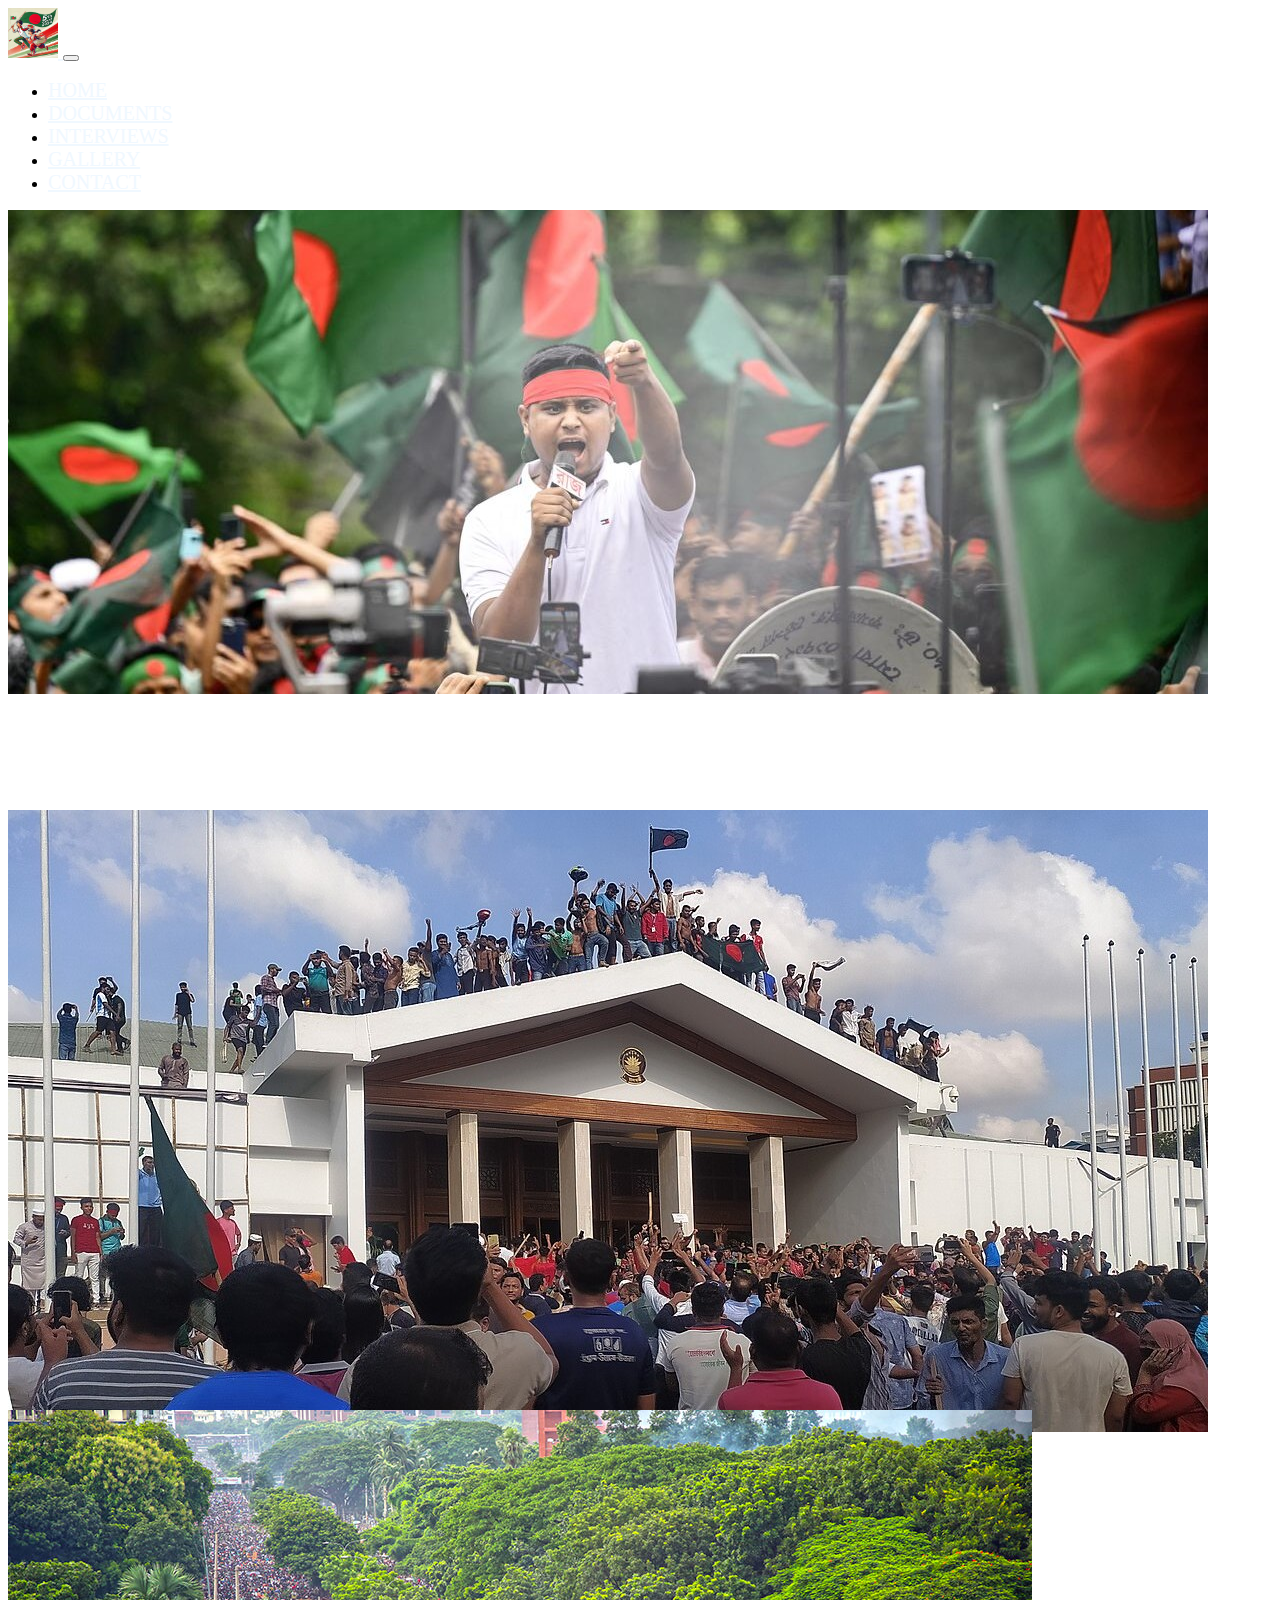
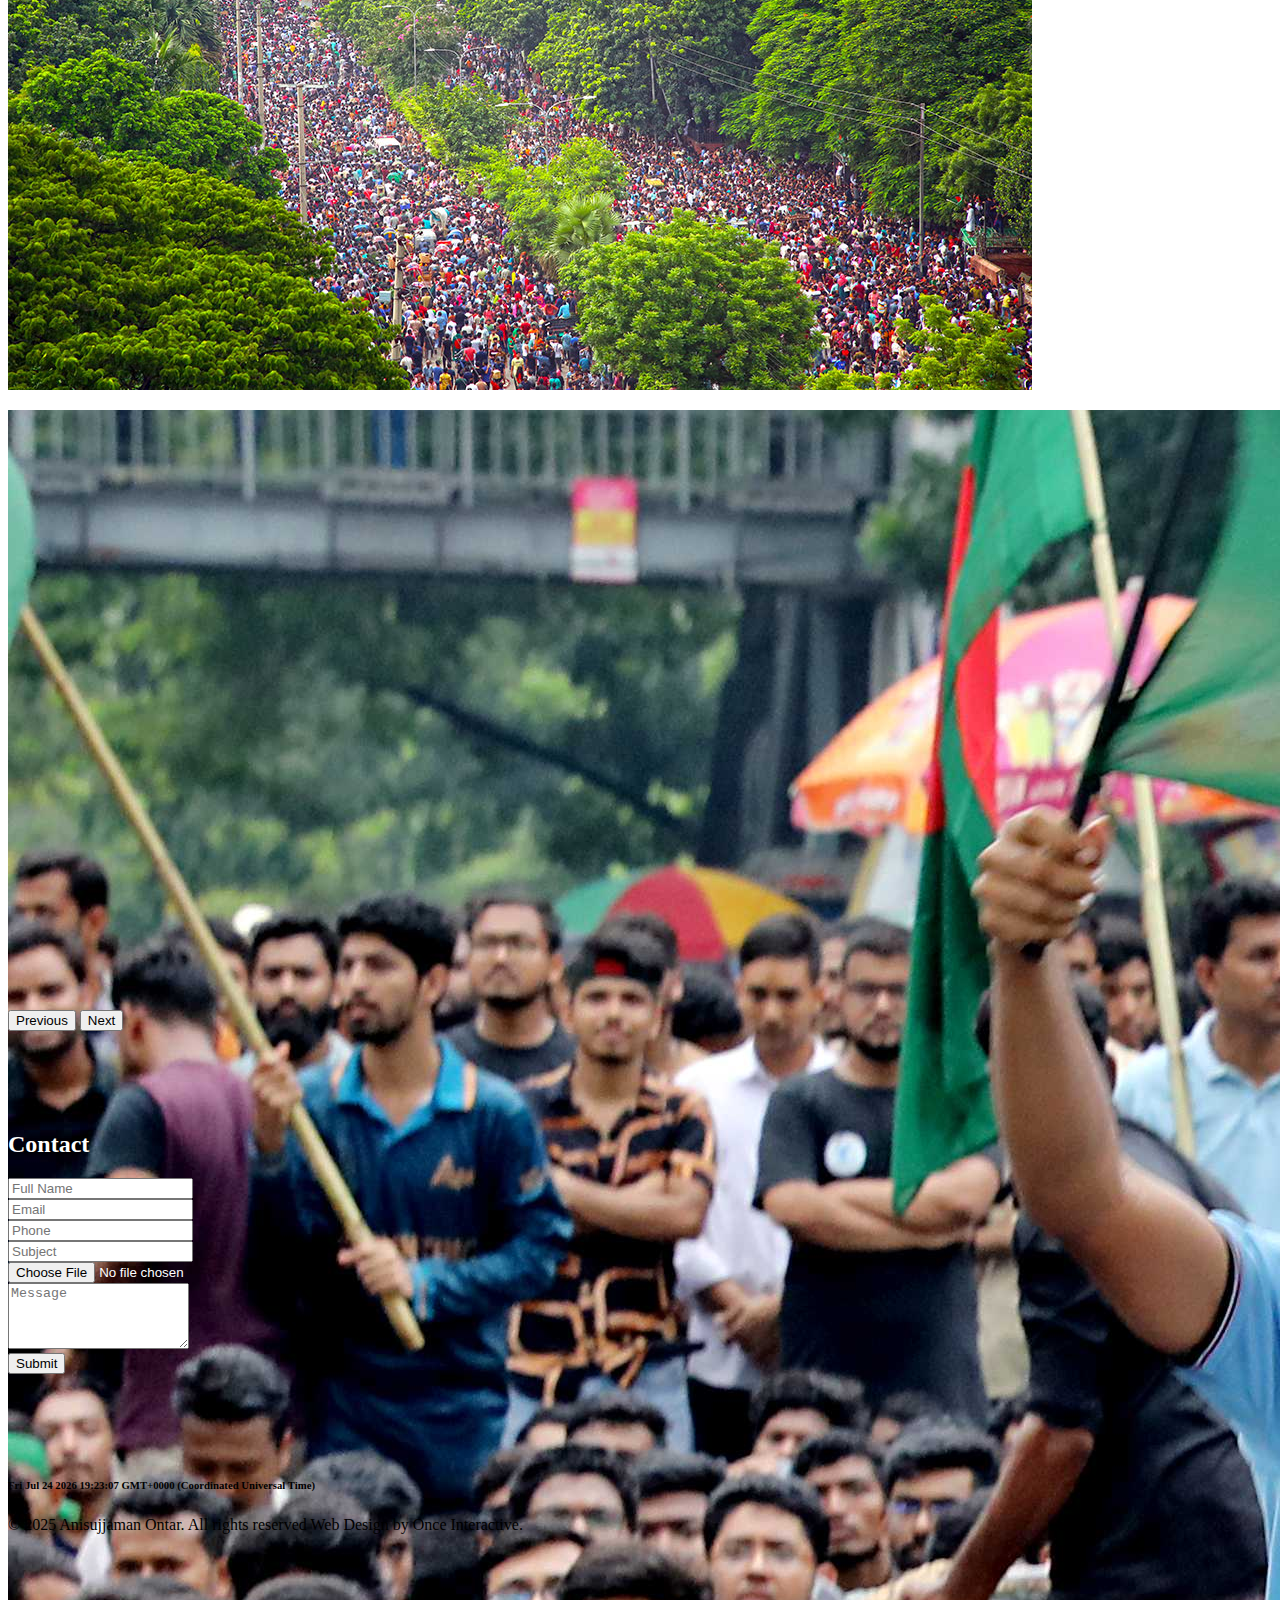
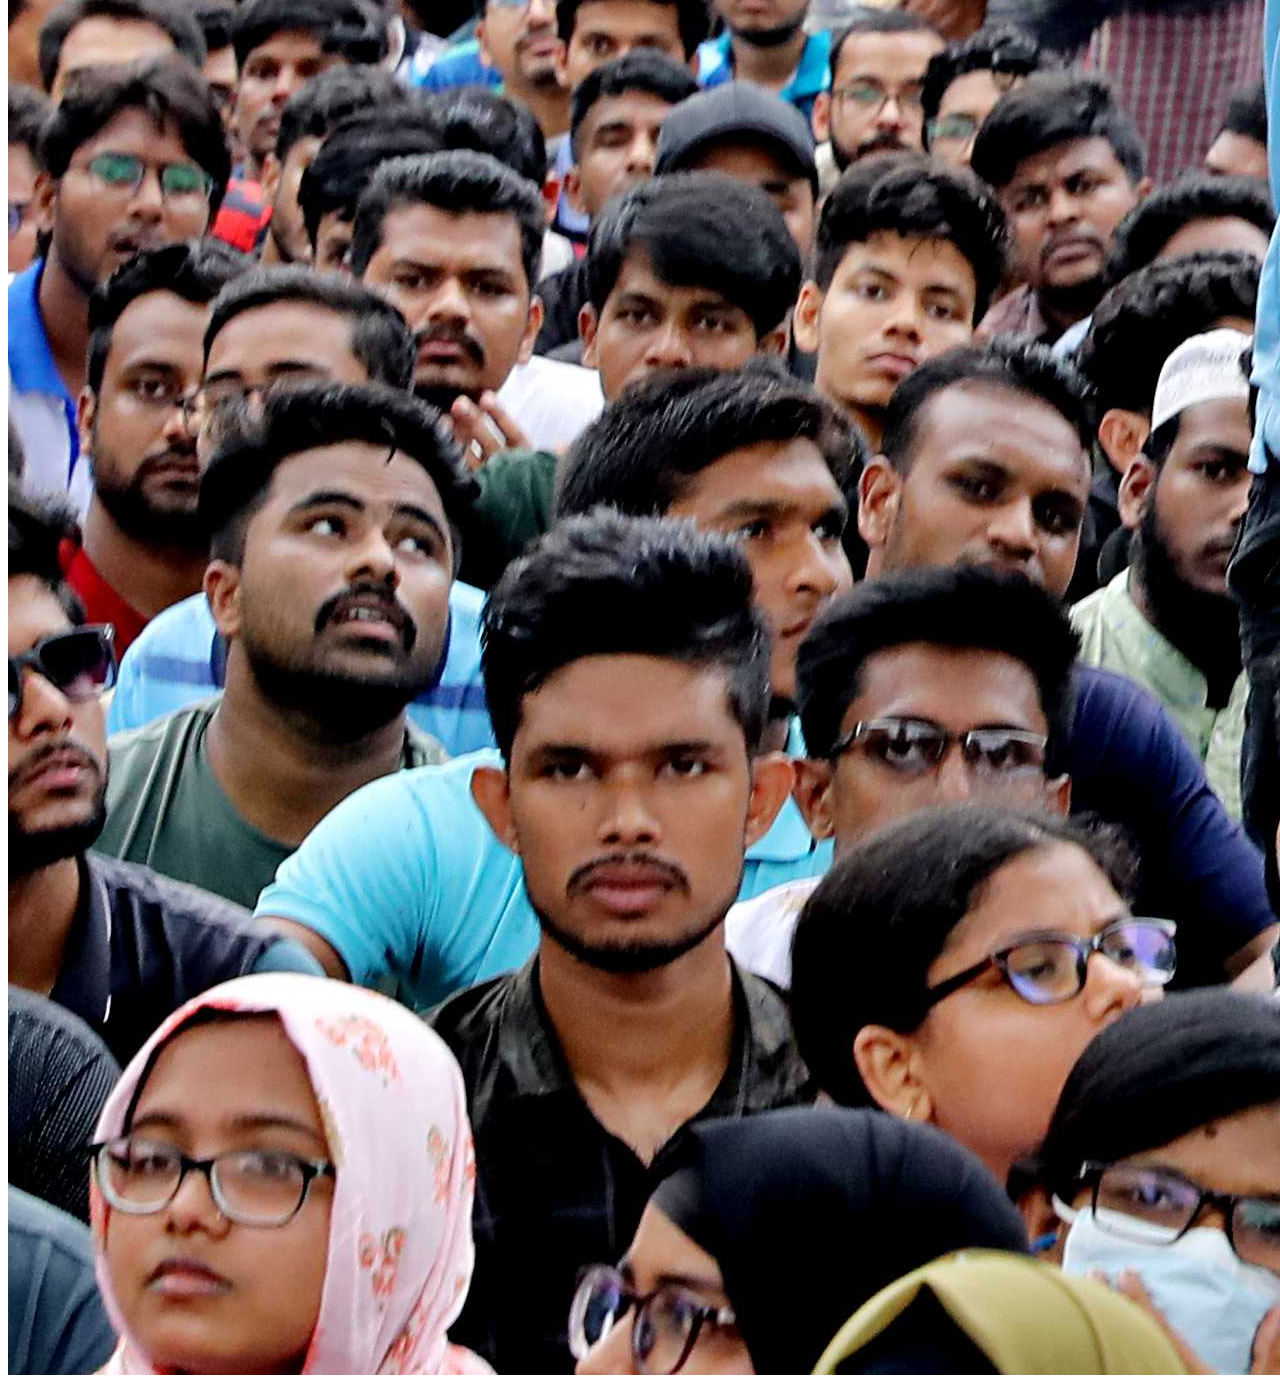
<file: Contact.html>
<!DOCTYPE html>
<html lang="en">
<head>
    <meta charset="UTF-8">
    <meta name="viewport" content="width=device-width, initial-scale=1.0">
    <title>Contact</title>
    <link rel="stylesheet" href="https://cdnjs.cloudflare.com/ajax/libs/bootstrap/5.3.8/css/bootstrap.min.css" integrity="sha512-2bBQCjcnw658Lho4nlXJcc6WkV/UxpE/sAokbXPxQNGqmNdQrWqtw26Ns9kFF/yG792pKR1Sx8/Y1Lf1XN4GKA==" crossorigin="anonymous" referrerpolicy="no-referrer" />
    <link rel="stylesheet" href="style.css">
</head>
<body>
  <div class="header">
    <nav class="navbar navbar-expand-lg bg-success">
  <div class="container">
    <a class="navbar-brand" href="#">
      <img src="images/logo.avif" alt="">
    </a>
    <button class="navbar-toggler" type="button" data-bs-toggle="collapse" data-bs-target="#navbarNav" aria-controls="navbarNav" aria-expanded="false" aria-label="Toggle navigation">
      <span class="navbar-toggler-icon"></span>
    </button>
    <div class="collapse navbar-collapse" id="navbarNav">
      <ul class="navbar-nav ms-auto">
        <li class="nav-item">
          <a class="nav-link"  href="index.html">Home</a>
        </li>
        <li class="nav-item">
          <a class="nav-link" href="Documents.html">Documents</a>
        </li>
        <li class="nav-item">
          <a class="nav-link" href="Interviews.html">Interviews</a>
        </li>
        <li class="nav-item">
          <a class="nav-link" href="Gallery.html">Gallery</a>
        </li>
        <li class="nav-item">
          <a class="nav-link" href="Contact.html">Contact</a>
        </li>
      </ul>
    </div>
  </div>
</nav>
  </div>
    

  <section class="hero pb-3">
    <div id="carouselExampleControlsNoTouching" class="carousel slide" data-bs-touch="false">
        <div class="carousel-inner">
            <div class="carousel-item active">
                <img src="images/quot.jpg" class="d-block w-100" alt="...">
            </div>
            <div class="carousel-item">
                <img src="images/j.jpg" class="d-block w-100" alt="...">
            </div>
            <div class="carousel-item">
                <img src="images/1111111.jpg" class="d-block w-100"alt="...">
            </div>
            <div class="carousel-item">
                <img src="images/2222.jpg" class="d-block w-100" alt="...">
            </div>
        </div>
        <button class="carousel-control-prev" type="button" data-bs-target="#carouselExampleControlsNoTouching" data-bs-slide="prev">
            <span class="carousel-control-prev-icon" aria-hidden="true"></span>
            <span class="visually-hidden">Previous</span>
        </button>
    <button class="carousel-control-next" type="button" data-bs-target="#carouselExampleControlsNoTouching" data-bs-slide="next">
            <span class="carousel-control-next-icon" aria-hidden="true"></span>
                <span class="visually-hidden">Next</span>
    </button>
    </div>
    </section>

  <!-- reCAPTCHA -->
  <script src="https://www.google.com/recaptcha/api.js" async defer></script>

  
<section class="contact-section">
  <div class="container">
    <h2 class="text-center mb-4">Contact</h2>

    <form name="contact"
          id="contactForm"
          method="POST"
          action="/thank-you"
          data-netlify="true"
          data-netlify-honeypot="bot-field"
          enctype="multipart/form-data"
          class="row g-3">

      <input type="hidden" name="form-name" value="contact">

      <p style="display:none;">
        <label>Don’t fill this out:
          <input name="bot-field">
        </label>
      </p>

      <div class="col-md-6">
        <input type="text" class="form-control" name="fullName" placeholder="Full Name" required>
      </div>

      <div class="col-md-6">
        <input type="email" class="form-control" name="email" placeholder="Email" required>
      </div>

      <div class="col-md-6">
        <input type="tel" class="form-control" name="phone" placeholder="Phone" required>
      </div>

      <div class="col-md-6">
        <input type="text" class="form-control" name="subject" placeholder="Subject">
      </div>

      <div class="col-12">
        <input type="file" class="form-control" name="attachment" id="attachment">
      </div>

      <div class="col-12">
        <textarea class="form-control" name="message" rows="4" placeholder="Message"></textarea>
      </div>

      <div class="col-12">
        <div class="g-recaptcha"
          data-sitekey="6LcGkmosAAAAADgqsK6cKqpwLB9anyCAv5giolyX"></div>
      </div>

      <div class="col-12 text-center">
        <button type="submit" class="btn btn-success">
          Submit
        </button>
      </div>

    </form>
  </div>
</section>


<!-- Success Modal -->
<div id="successModal" class="custom-modal">
  <div class="custom-modal-content">
    <div class="check-icon">✔</div>
    <h4>Thank you so much!</h4>
    <p>We will contact you very soon.</p>
  </div>
</div>


<script>
document.getElementById("contactForm").addEventListener("submit", function(e){

  const form = this;
  const fileInput = document.getElementById("attachment");

  if(fileInput.files.length > 0){
    if(fileInput.files[0].size > 1024 * 1024){
      alert("File must be less than 1MB!");
      e.preventDefault();
      return;
    }
  }

  // Show modal before redirect
  document.getElementById("successModal").style.display = "flex";

  });
  </script>


    <footer class="bg-dark text-white py-2 mt-5">
        <div class="container text-center">
          <h6 id="time" class="pt-1"></h6>
            <p class="mb-0">&copy; 2025 Anisujjaman Ontar. All rights reserved Web Design by Once Interactive.</p>
        </div>
    </footer>


    <!-- <script>
      const form = document.getElementById("contactForm");

      form.addEventListener("submit", function (event) {
        const name_variable = document.getElementById("name").value.trim();
        const email_variable = document.getElementById("email").value.trim();
        const tel_variable = document.getElementById("tel").value.trim();
        const subject_variable = document.getElementById("subject").value.trim();
        const message_variable = document.getElementById("message").value.trim();
        const attachment_variable = document.getElementById("attachment").value.trim();

        if (name_variable === "" || email_variable === "" || tel_variable === "" subject_variable === "" || message_variable === "" || attachment_variable === "" ||) {
          alert("Please fill in all fields.");
          event.preventDefault(); // stop submit
        } else {
          alert("✅ Thank you! Your inquiry has been submitted successfully. We’ll contact you soon!");
        }
      });
    </script> -->

    <script>
        function updateTime () {
            const td = new Date ();
            document.getElementById ("time") .innerHTML = td;
        }
        updateTime();
        setInterval(updateTime, 1000);
    </script>
    <script src="https://cdnjs.cloudflare.com/ajax/libs/bootstrap/5.3.8/js/bootstrap.bundle.min.js" integrity="sha512-HvOjJrdwNpDbkGJIG2ZNqDlVqMo77qbs4Me4cah0HoDrfhrbA+8SBlZn1KrvAQw7cILLPFJvdwIgphzQmMm+Pw==" crossorigin="anonymous" referrerpolicy="no-referrer">
    </script>
</body>
</html>
</file>
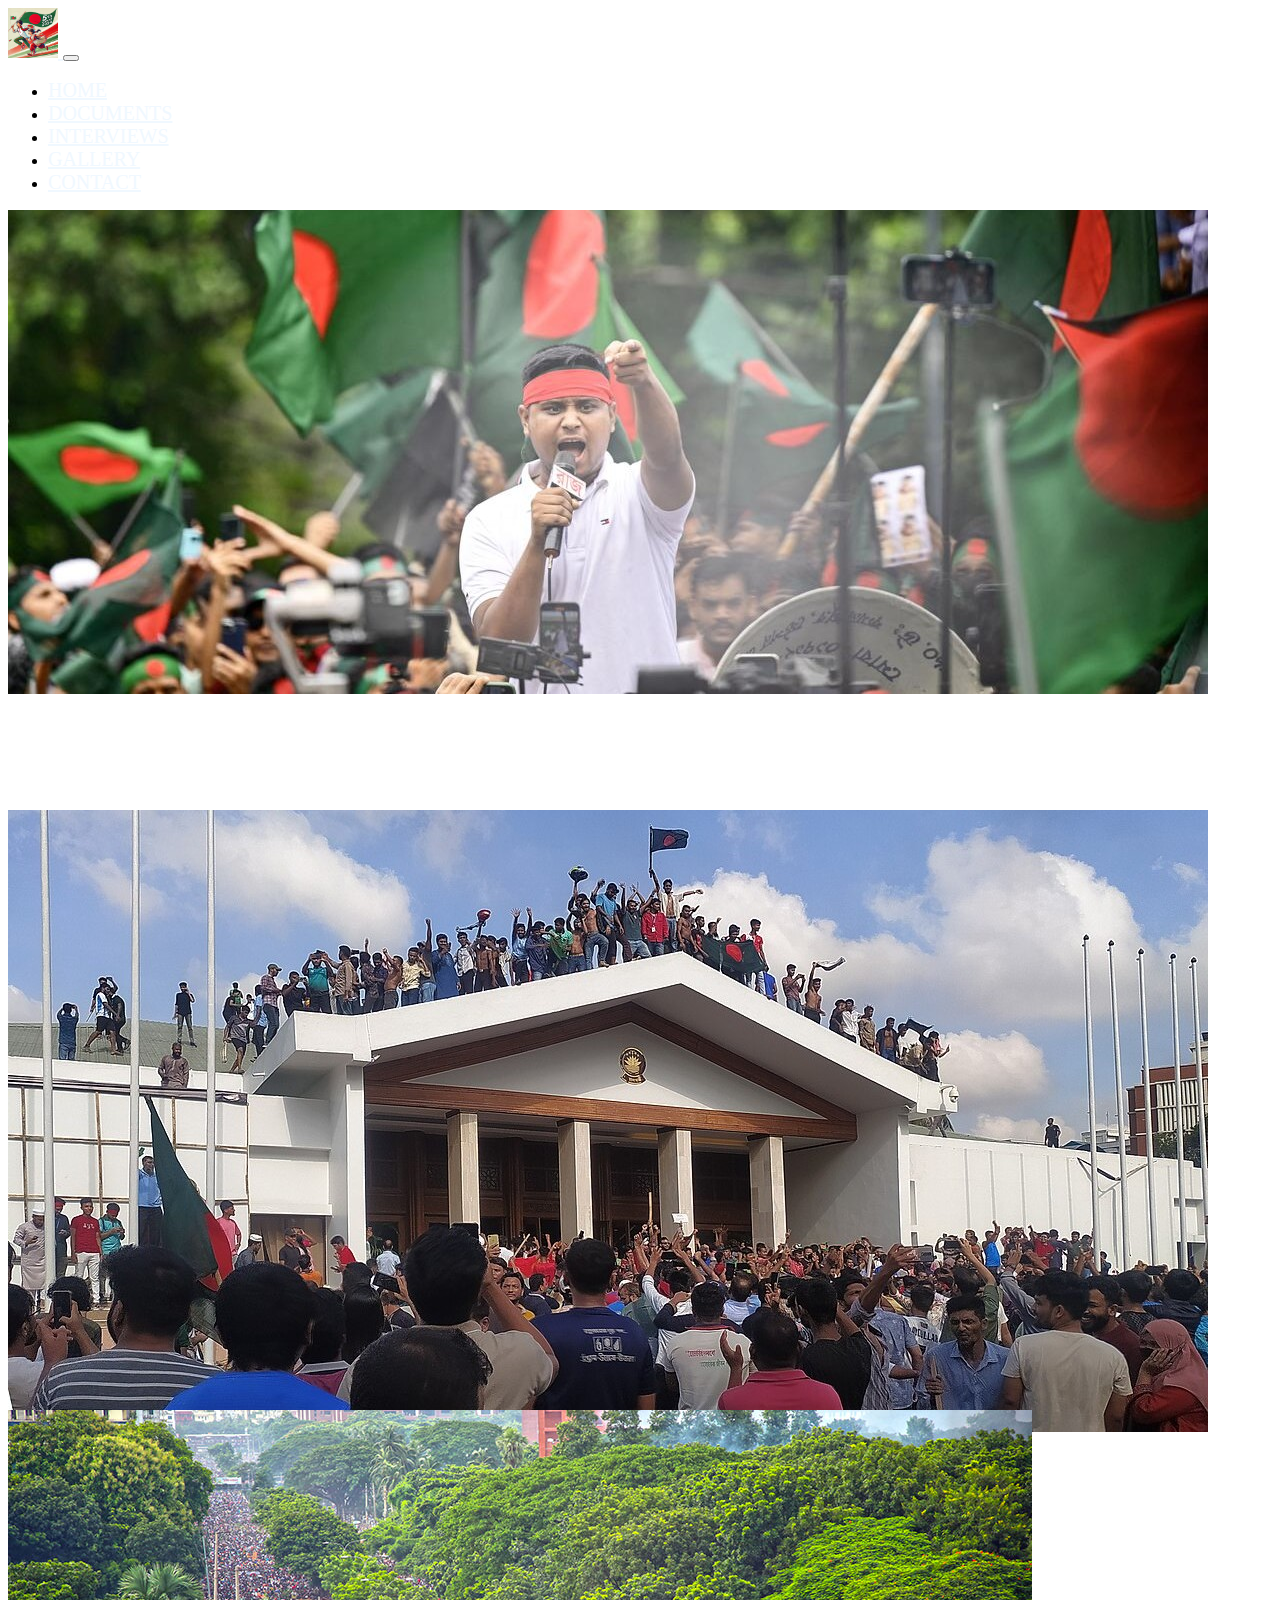
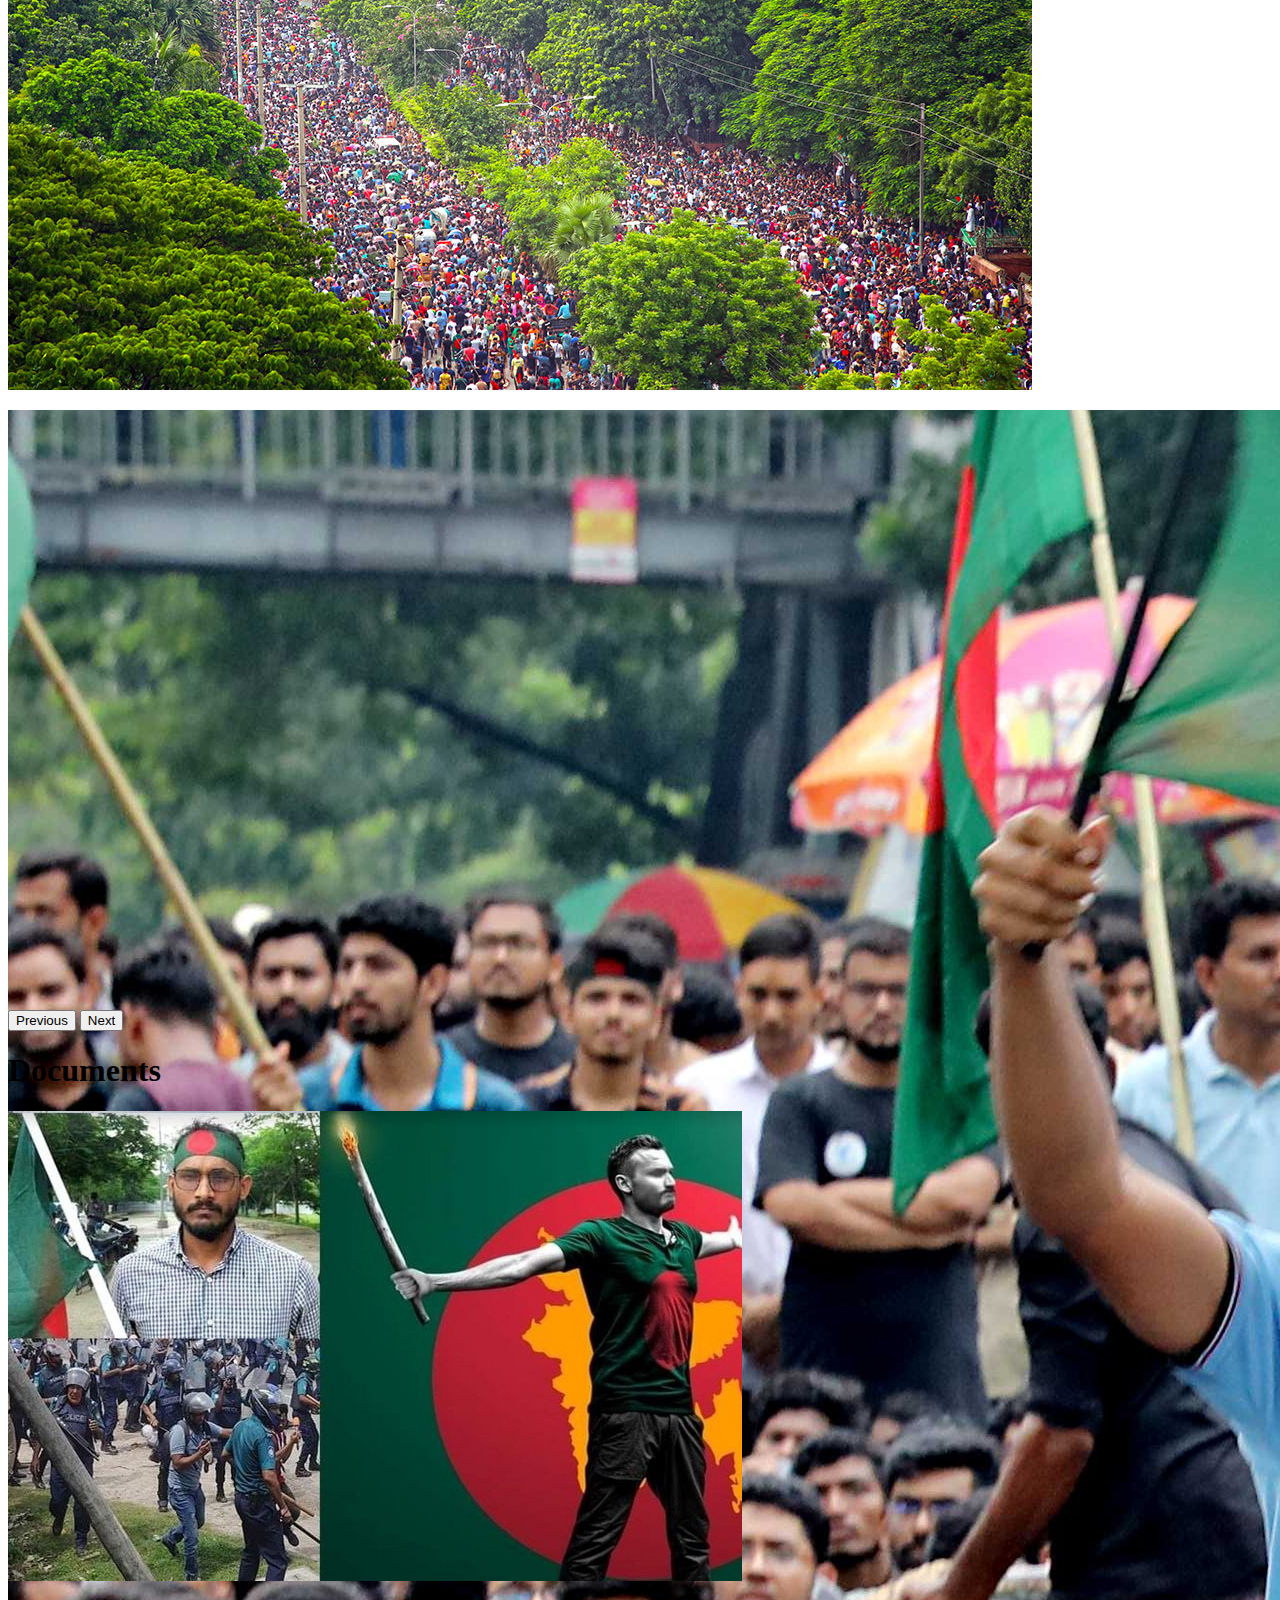
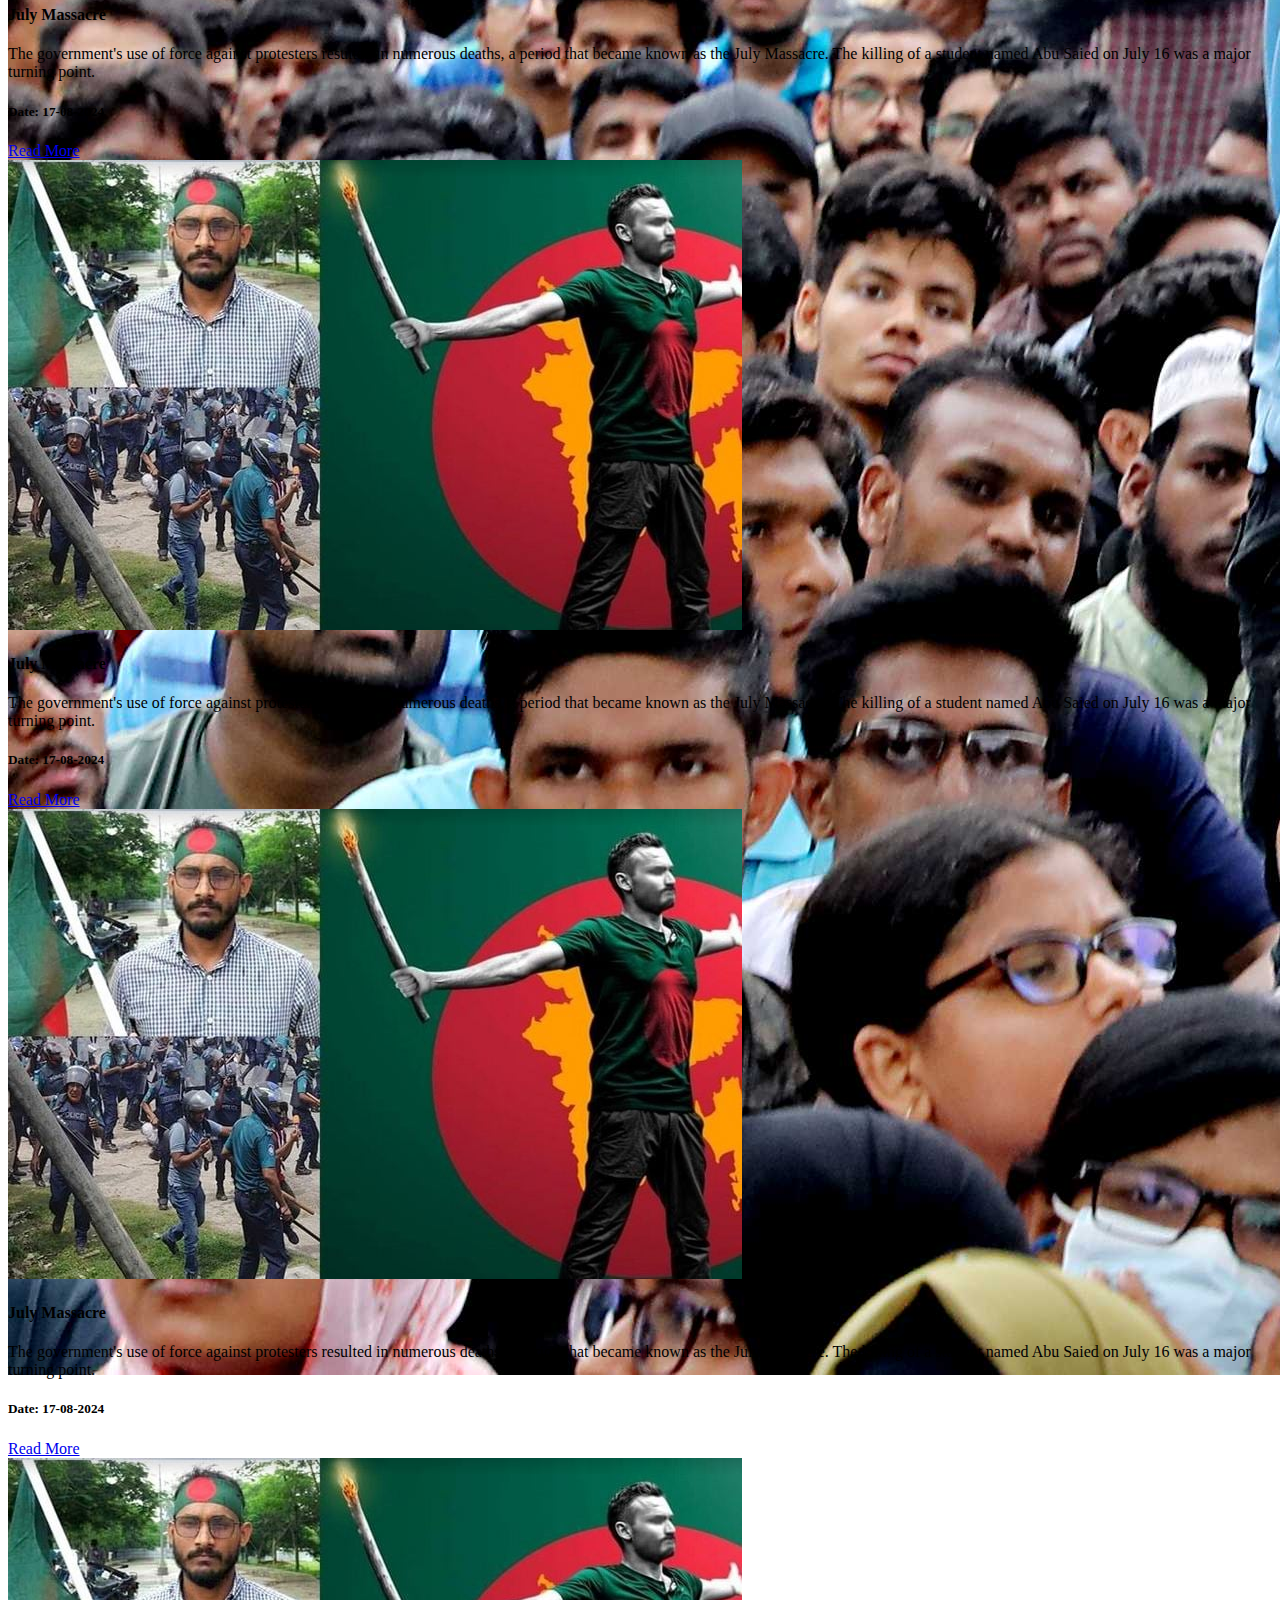
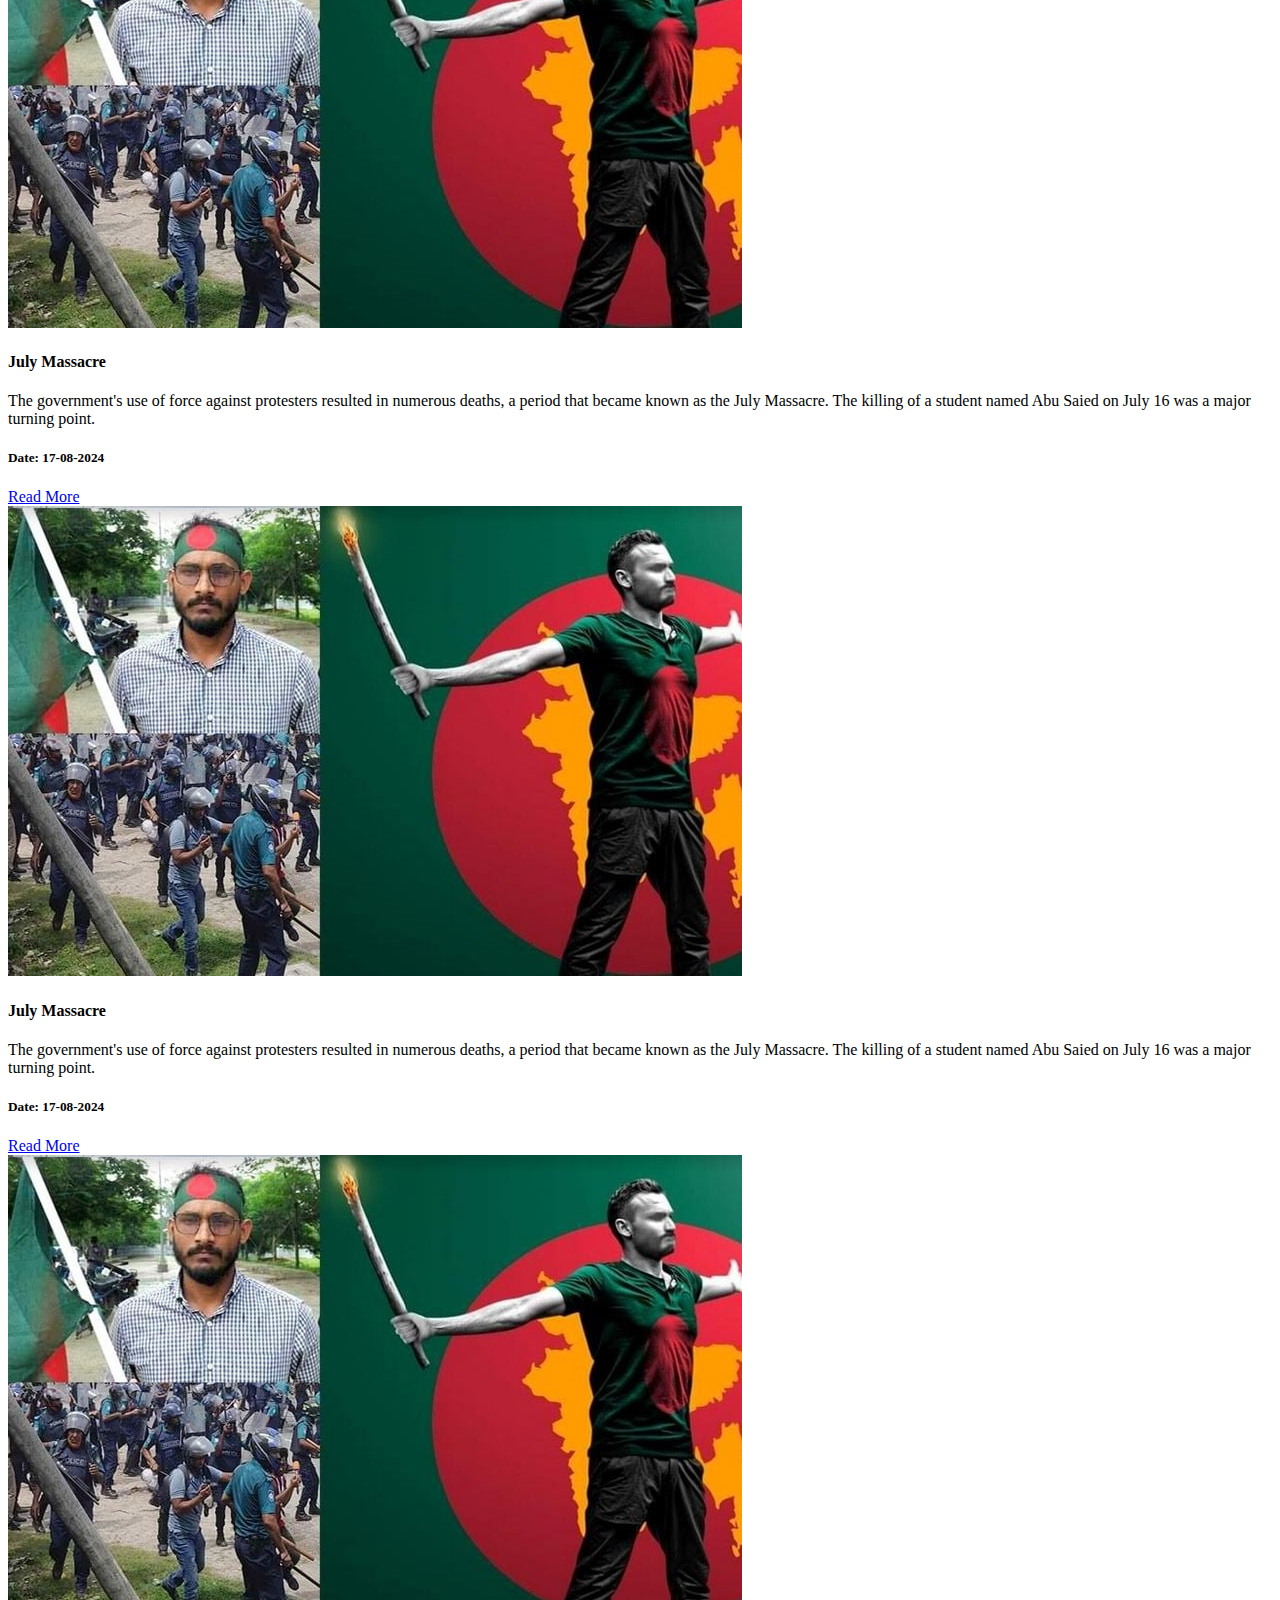
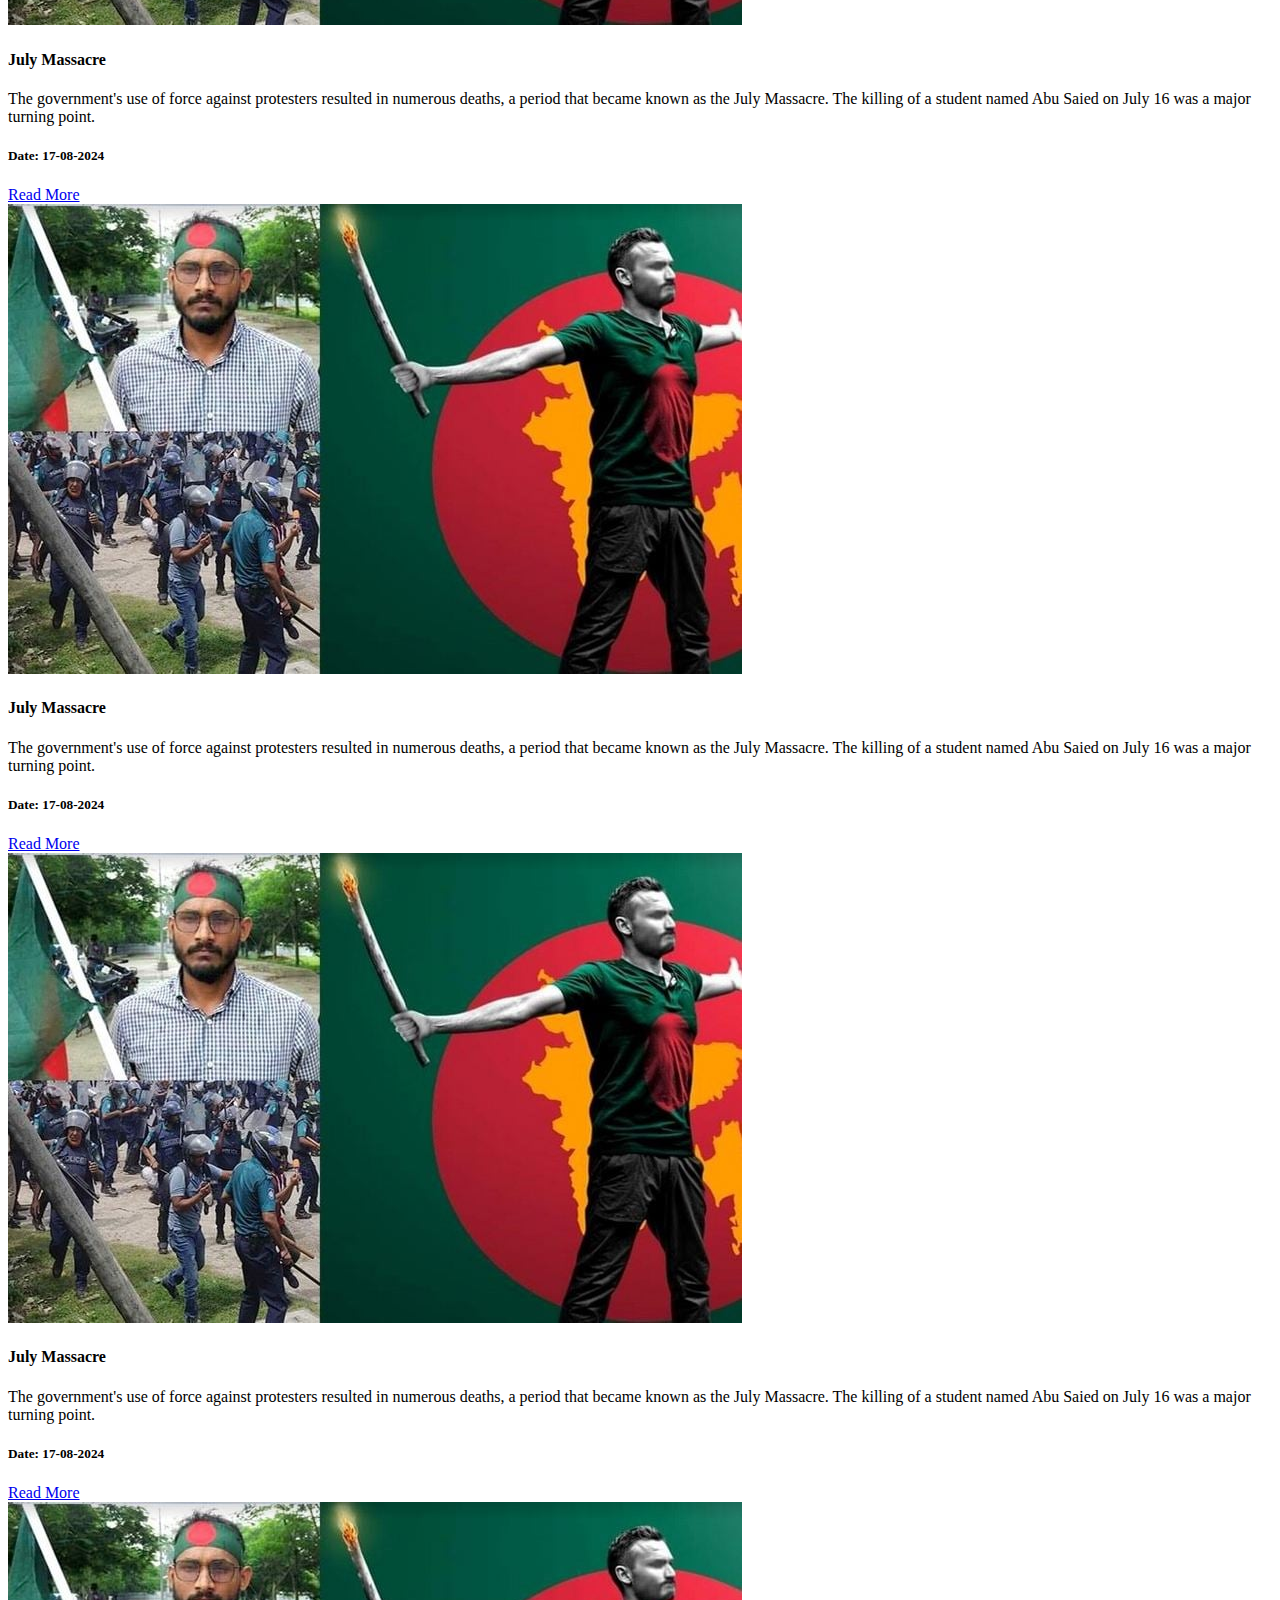
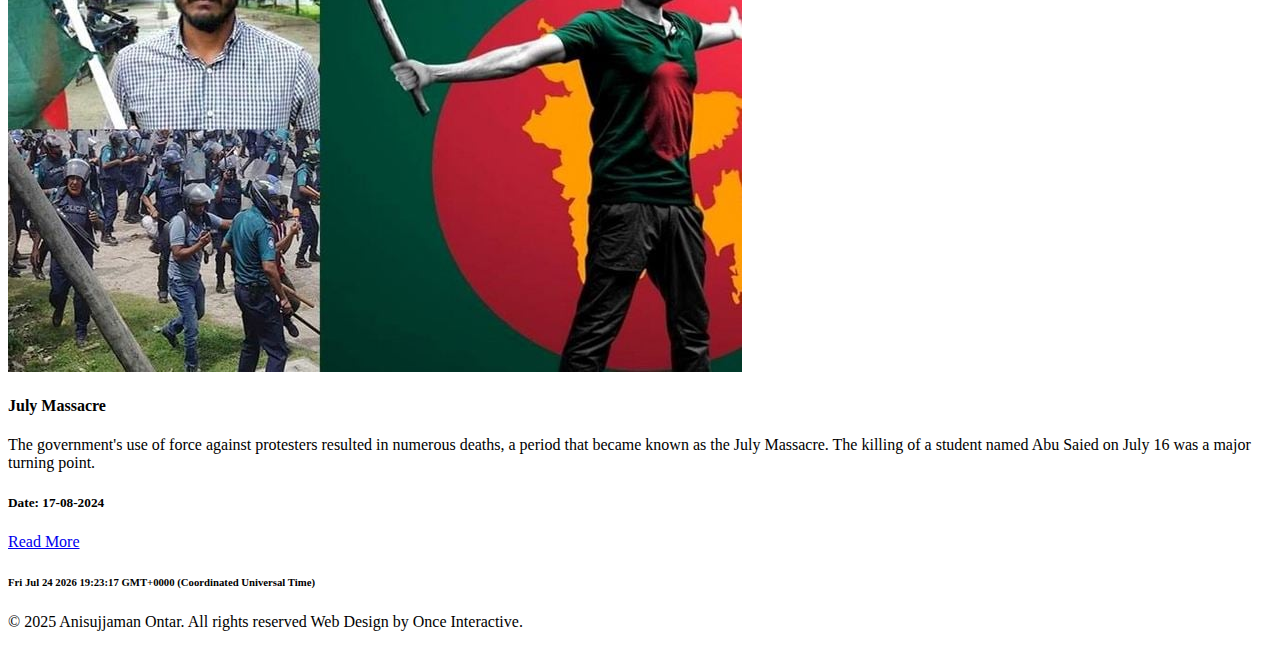
<file: Documents.html>
<!DOCTYPE html>
<html lang="en">
<head>
    <meta charset="UTF-8">
    <meta name="viewport" content="width=device-width, initial-scale=1.0">
    <title>Documents</title>
    <link rel="stylesheet" href="https://cdnjs.cloudflare.com/ajax/libs/bootstrap/5.3.8/css/bootstrap.min.css" integrity="sha512-2bBQCjcnw658Lho4nlXJcc6WkV/UxpE/sAokbXPxQNGqmNdQrWqtw26Ns9kFF/yG792pKR1Sx8/Y1Lf1XN4GKA==" crossorigin="anonymous" referrerpolicy="no-referrer" />
    <link rel="stylesheet" href="style.css">
</head>
<body>
  <div class="header">
    <nav class="navbar navbar-expand-lg bg-success">
  <div class="container">
    <a class="navbar-brand" href="#">
      <img src="images/logo.avif" alt="">
    </a>
    <button class="navbar-toggler" type="button" data-bs-toggle="collapse" data-bs-target="#navbarNav" aria-controls="navbarNav" aria-expanded="false" aria-label="Toggle navigation">
      <span class="navbar-toggler-icon"></span>
    </button>
    <div class="collapse navbar-collapse" id="navbarNav">
      <ul class="navbar-nav ms-auto">
        <li class="nav-item">
          <a class="nav-link"  href="index.html">Home</a>
        </li>
        <li class="nav-item">
          <a class="nav-link" href="Documents.html">Documents</a>
        </li>
        <li class="nav-item">
          <a class="nav-link" href="Interviews.html">Interviews</a>
        </li>
        <li class="nav-item">
          <a class="nav-link" href="Gallery.html">Gallery</a>
        </li>
        <li class="nav-item">
          <a class="nav-link" href="Contact.html">Contact</a>
        </li>
      </ul>
    </div>
  </div>
</nav>
  </div>
    

  <section class="hero pb-3">
    <div id="carouselExampleControlsNoTouching" class="carousel slide" data-bs-touch="false">
        <div class="carousel-inner">
            <div class="carousel-item active">
                <img src="images/quot.jpg" class="d-block w-100" alt="...">
            </div>
            <div class="carousel-item">
                <img src="images/j.jpg" class="d-block w-100" alt="...">
            </div>
            <div class="carousel-item">
                <img src="images/1111111.jpg" class="d-block w-100"alt="...">
            </div>
            <div class="carousel-item">
                <img src="images/2222.jpg" class="d-block w-100" alt="...">
            </div>
        </div>
        <button class="carousel-control-prev" type="button" data-bs-target="#carouselExampleControlsNoTouching" data-bs-slide="prev">
            <span class="carousel-control-prev-icon" aria-hidden="true"></span>
            <span class="visually-hidden">Previous</span>
        </button>
    <button class="carousel-control-next" type="button" data-bs-target="#carouselExampleControlsNoTouching" data-bs-slide="next">
            <span class="carousel-control-next-icon" aria-hidden="true"></span>
                <span class="visually-hidden">Next</span>
    </button>
    </div>
  </section>

  <section class="documents-section">
    <div class="container">
        <div class="box content">
          <h1 class=" box text-center pb-3 pt-2 text-danger bg-success">Documents</h1>
        </div>
        <div class="row text-center my-3 g-3">
            <div class="col-lg-4 col-md-6">
                <div class="card" style="">
                    <img src="images/ab.jpg" class="card-img-top" alt="...">
                        <div class="card-body">
                            <h4 class="card-title">July Massacre</h4>
                            <p class="card-text"> The government's use of force against protesters resulted in numerous deaths, a period that became known as the July Massacre. The killing of a student named Abu Saied on July 16 was a major turning point.</p>
                            <h5>Date: 17-08-2024</h5>
                            <a href="#" class="btn btn-success px-4 me-5">Read More</a>
                        </div>
                </div>
            </div>
            <div class="col-lg-4 col-md-6">
                <div class="card" style="">
                    <img src="images/ab.jpg" class="card-img-top" alt="...">
                        <div class="card-body">
                            <h4 class="card-title">July Massacre</h4>
                            <p class="card-text"> The government's use of force against protesters resulted in numerous deaths, a period that became known as the July Massacre. The killing of a student named Abu Saied on July 16 was a major turning point.</p>
                            <h5>Date: 17-08-2024</h5>
                            <a href="#" class="btn btn-success px-4 me-5">Read More</a>
                        </div>
                </div>
            </div>
            <div class="col-lg-4 col-md-6">
                <div class="card" style="">
                    <img src="images/ab.jpg" class="card-img-top" alt="...">
                        <div class="card-body">
                            <h4 class="card-title">July Massacre</h4>
                            <p class="card-text"> The government's use of force against protesters resulted in numerous deaths, a period that became known as the July Massacre. The killing of a student named Abu Saied on July 16 was a major turning point.</p>
                            <h5>Date: 17-08-2024</h5>
                            <a href="#" class="btn btn-success px-4 me-5">Read More</a>
                        </div>
                </div>
            </div>
            <div class="col-lg-4 col-md-6">
                <div class="card" style="">
                    <img src="images/ab.jpg" class="card-img-top" alt="...">
                        <div class="card-body">
                            <h4 class="card-title">July Massacre</h4>
                            <p class="card-text"> The government's use of force against protesters resulted in numerous deaths, a period that became known as the July Massacre. The killing of a student named Abu Saied on July 16 was a major turning point.</p>
                            <h5>Date: 17-08-2024</h5>
                            <a href="#" class="btn btn-success px-4 me-5">Read More</a>
                        </div>
                </div>
            </div>
            <div class="col-lg-4 col-md-6">
                <div class="card" style="">
                    <img src="images/ab.jpg" class="card-img-top" alt="...">
                        <div class="card-body">
                            <h4 class="card-title">July Massacre</h4>
                            <p class="card-text"> The government's use of force against protesters resulted in numerous deaths, a period that became known as the July Massacre. The killing of a student named Abu Saied on July 16 was a major turning point.</p>
                            <h5>Date: 17-08-2024</h5>
                            <a href="#" class="btn btn-success px-4 me-5">Read More</a>
                        </div>
                </div>
            </div>
            <div class="col-lg-4 col-md-6">
                <div class="card" style="">
                    <img src="images/ab.jpg" class="card-img-top" alt="...">
                        <div class="card-body">
                            <h4 class="card-title">July Massacre</h4>
                            <p class="card-text"> The government's use of force against protesters resulted in numerous deaths, a period that became known as the July Massacre. The killing of a student named Abu Saied on July 16 was a major turning point.</p>
                            <h5>Date: 17-08-2024</h5>
                            <a href="#" class="btn btn-success px-4 me-5">Read More</a>
                        </div>
                </div>
            </div>
            <div class="col-lg-4 col-md-6">
                <div class="card" style="">
                    <img src="images/ab.jpg" class="card-img-top" alt="...">
                        <div class="card-body">
                            <h4 class="card-title">July Massacre</h4>
                            <p class="card-text"> The government's use of force against protesters resulted in numerous deaths, a period that became known as the July Massacre. The killing of a student named Abu Saied on July 16 was a major turning point.</p>
                            <h5>Date: 17-08-2024</h5>
                            <a href="#" class="btn btn-success px-4 me-5">Read More</a>
                        </div>
                </div>
            </div>
            <div class="col-lg-4 col-md-6">
                <div class="card" style="">
                    <img src="images/ab.jpg" class="card-img-top" alt="...">
                        <div class="card-body">
                            <h4 class="card-title">July Massacre</h4>
                            <p class="card-text"> The government's use of force against protesters resulted in numerous deaths, a period that became known as the July Massacre. The killing of a student named Abu Saied on July 16 was a major turning point.</p>
                            <h5>Date: 17-08-2024</h5>
                            <a href="#" class="btn btn-success px-4 me-5">Read More</a>
                        </div>
                </div>
            </div>
            <div class="col-lg-4 col-md-6">
                <div class="card" style="">
                    <img src="images/ab.jpg" class="card-img-top" alt="...">
                        <div class="card-body">
                            <h4 class="card-title">July Massacre</h4>
                            <p class="card-text"> The government's use of force against protesters resulted in numerous deaths, a period that became known as the July Massacre. The killing of a student named Abu Saied on July 16 was a major turning point.</p>
                            <h5>Date: 17-08-2024</h5>
                            <a href="#" class="btn btn-success px-4 me-5">Read More</a>
                        </div>
                </div>
            </div>
        </div>
    </div>
  </section>







    <footer class="bg-dark text-white py-2 mt-5">
        <div class="container text-center">
          <h6 id="time" class="pt-1"></h6>
            <p class="mb-0">&copy; 2025 Anisujjaman Ontar. All rights reserved Web Design by Once Interactive.</p>
        </div>
    </footer>

    <script>
        function updateTime () {
            const td = new Date ();
            document.getElementById ("time") .innerHTML = td;
        }
        updateTime();
        setInterval(updateTime, 1000);
    </script>
    <script src="https://cdnjs.cloudflare.com/ajax/libs/bootstrap/5.3.8/js/bootstrap.bundle.min.js" integrity="sha512-HvOjJrdwNpDbkGJIG2ZNqDlVqMo77qbs4Me4cah0HoDrfhrbA+8SBlZn1KrvAQw7cILLPFJvdwIgphzQmMm+Pw==" crossorigin="anonymous" referrerpolicy="no-referrer"></script>
</body>
</html>
</file>
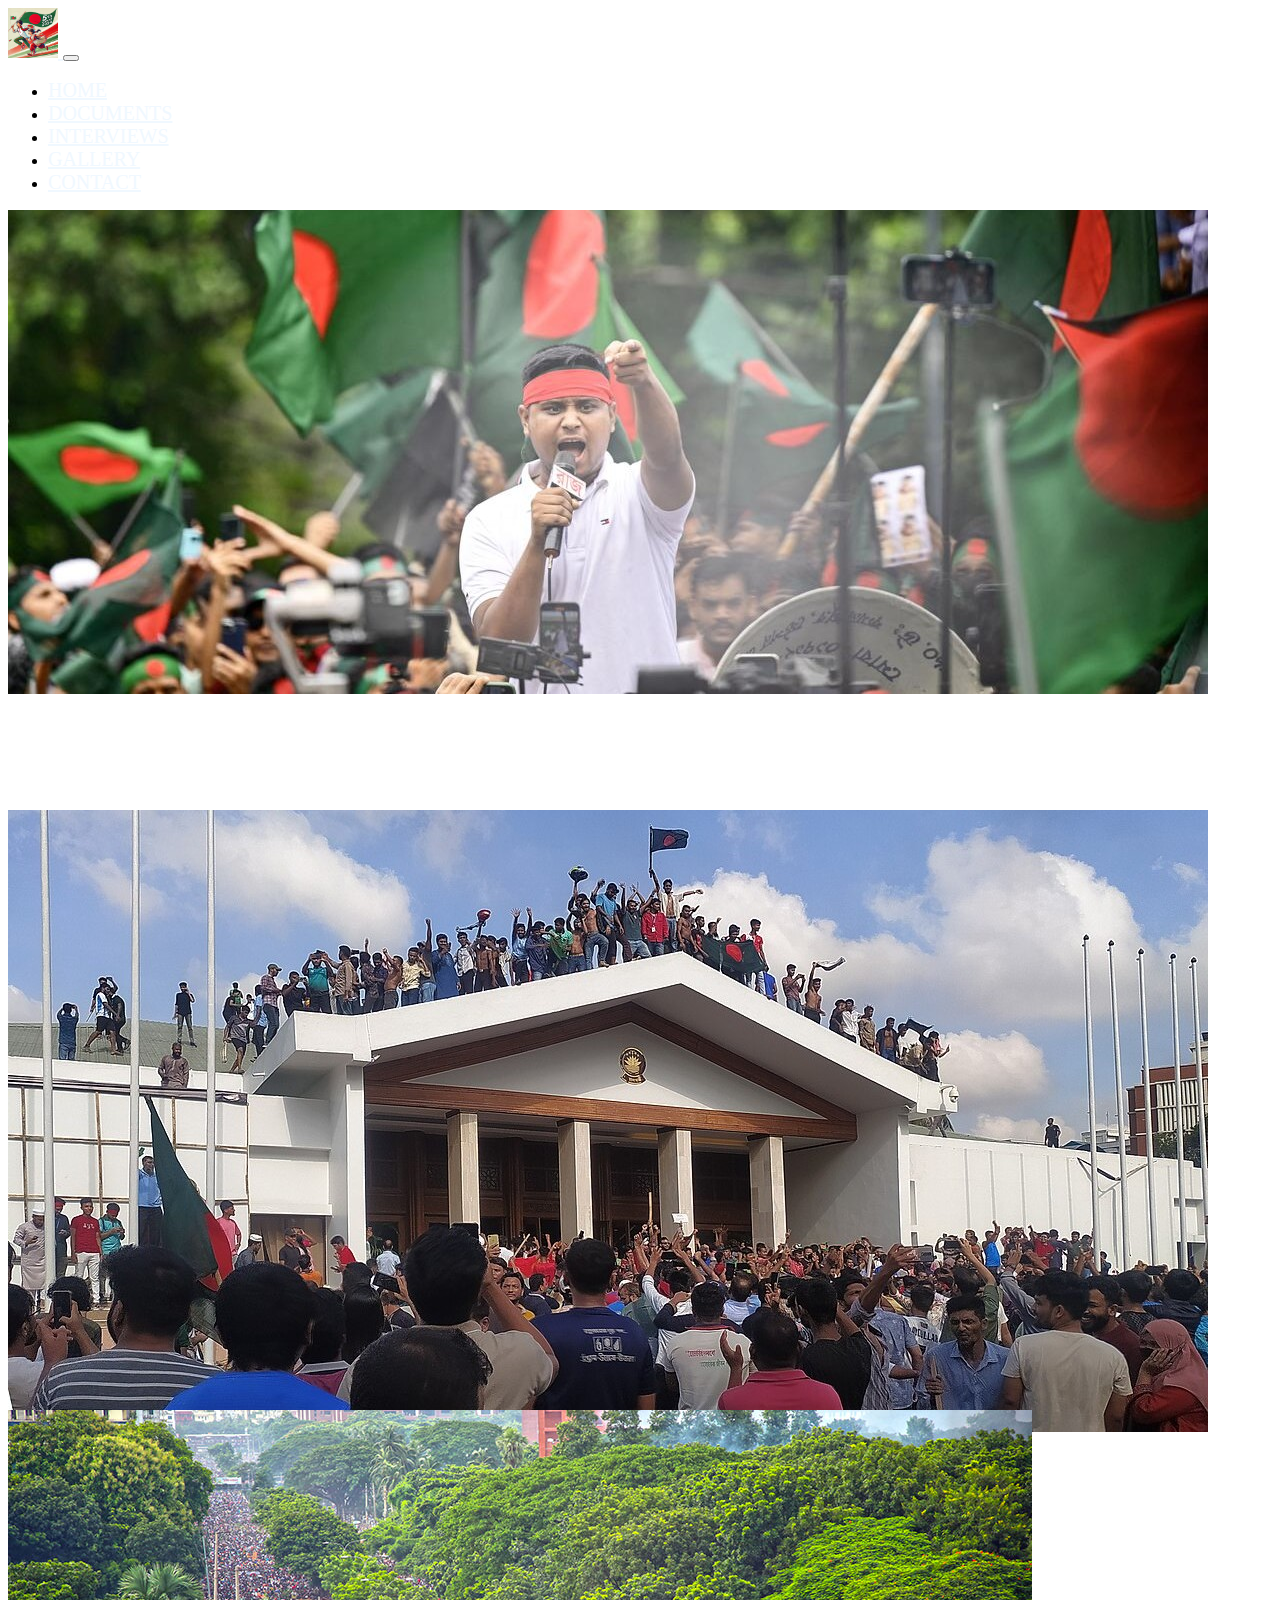
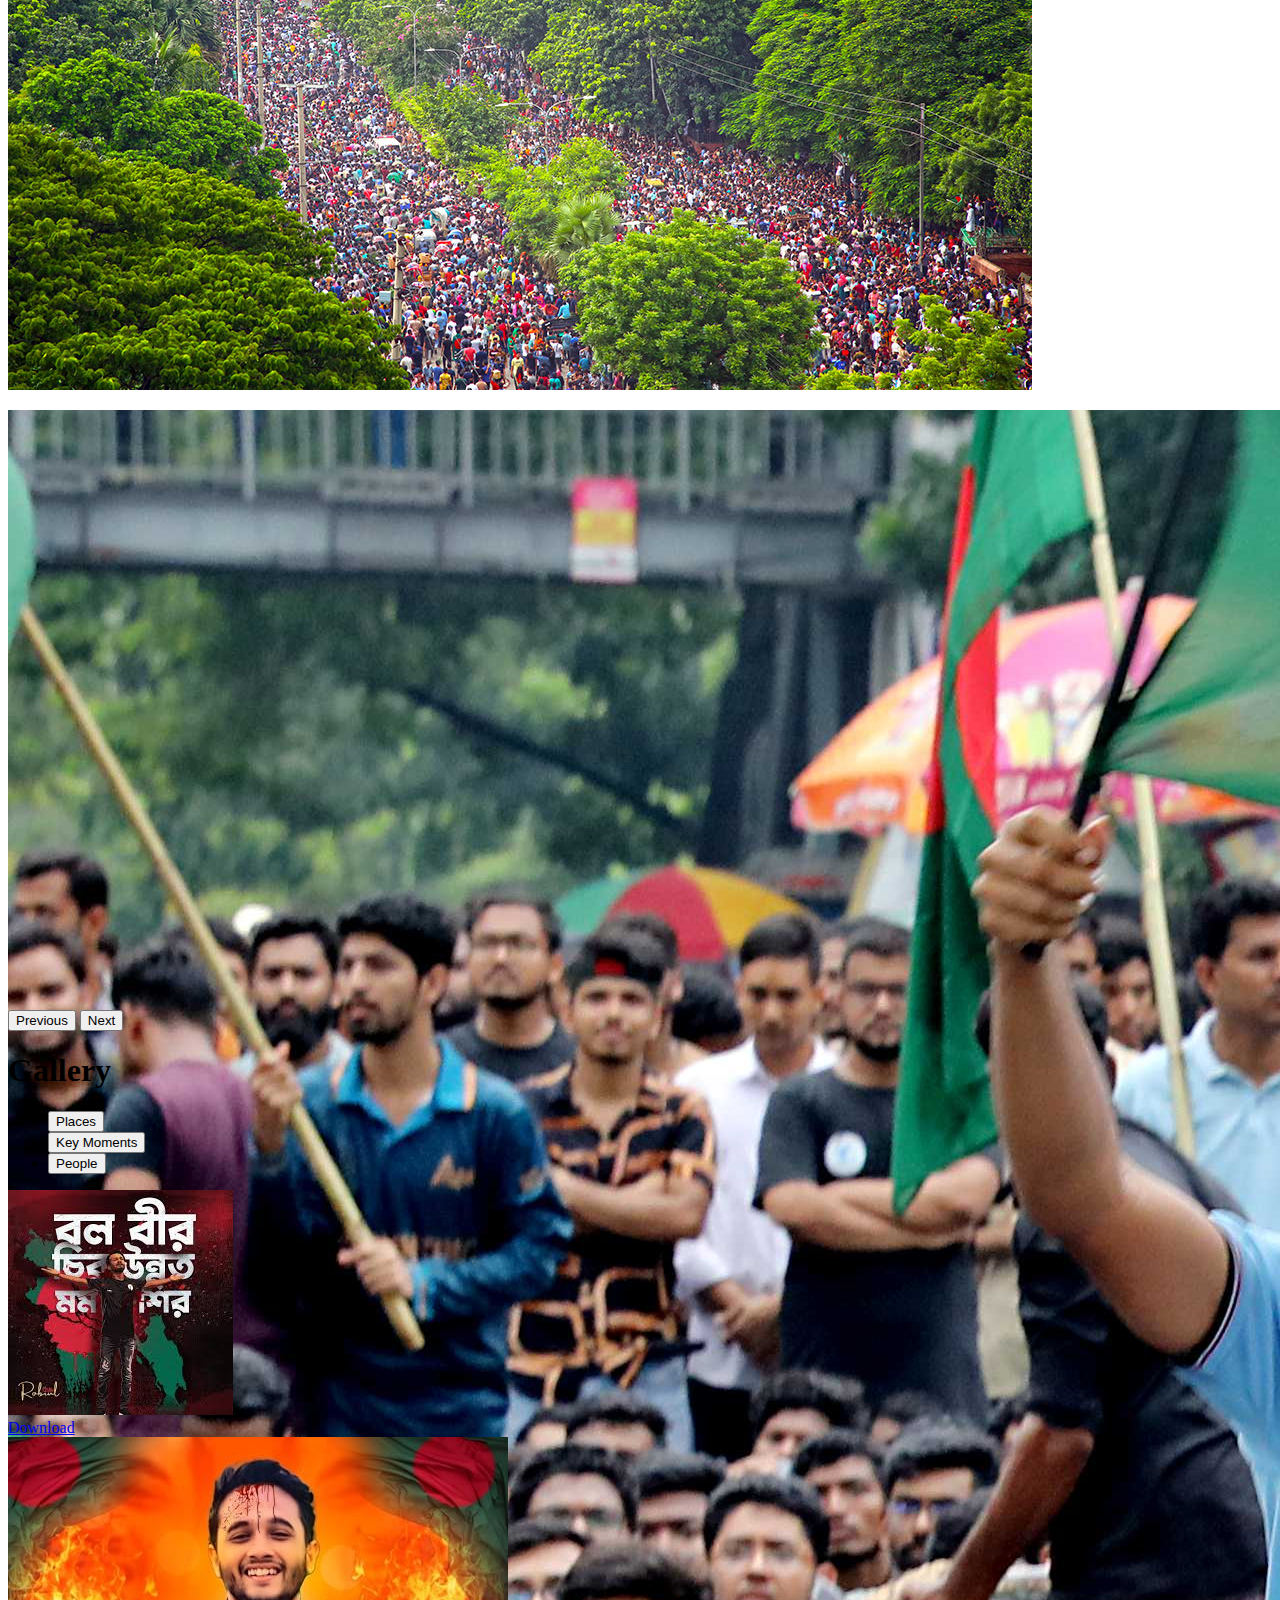
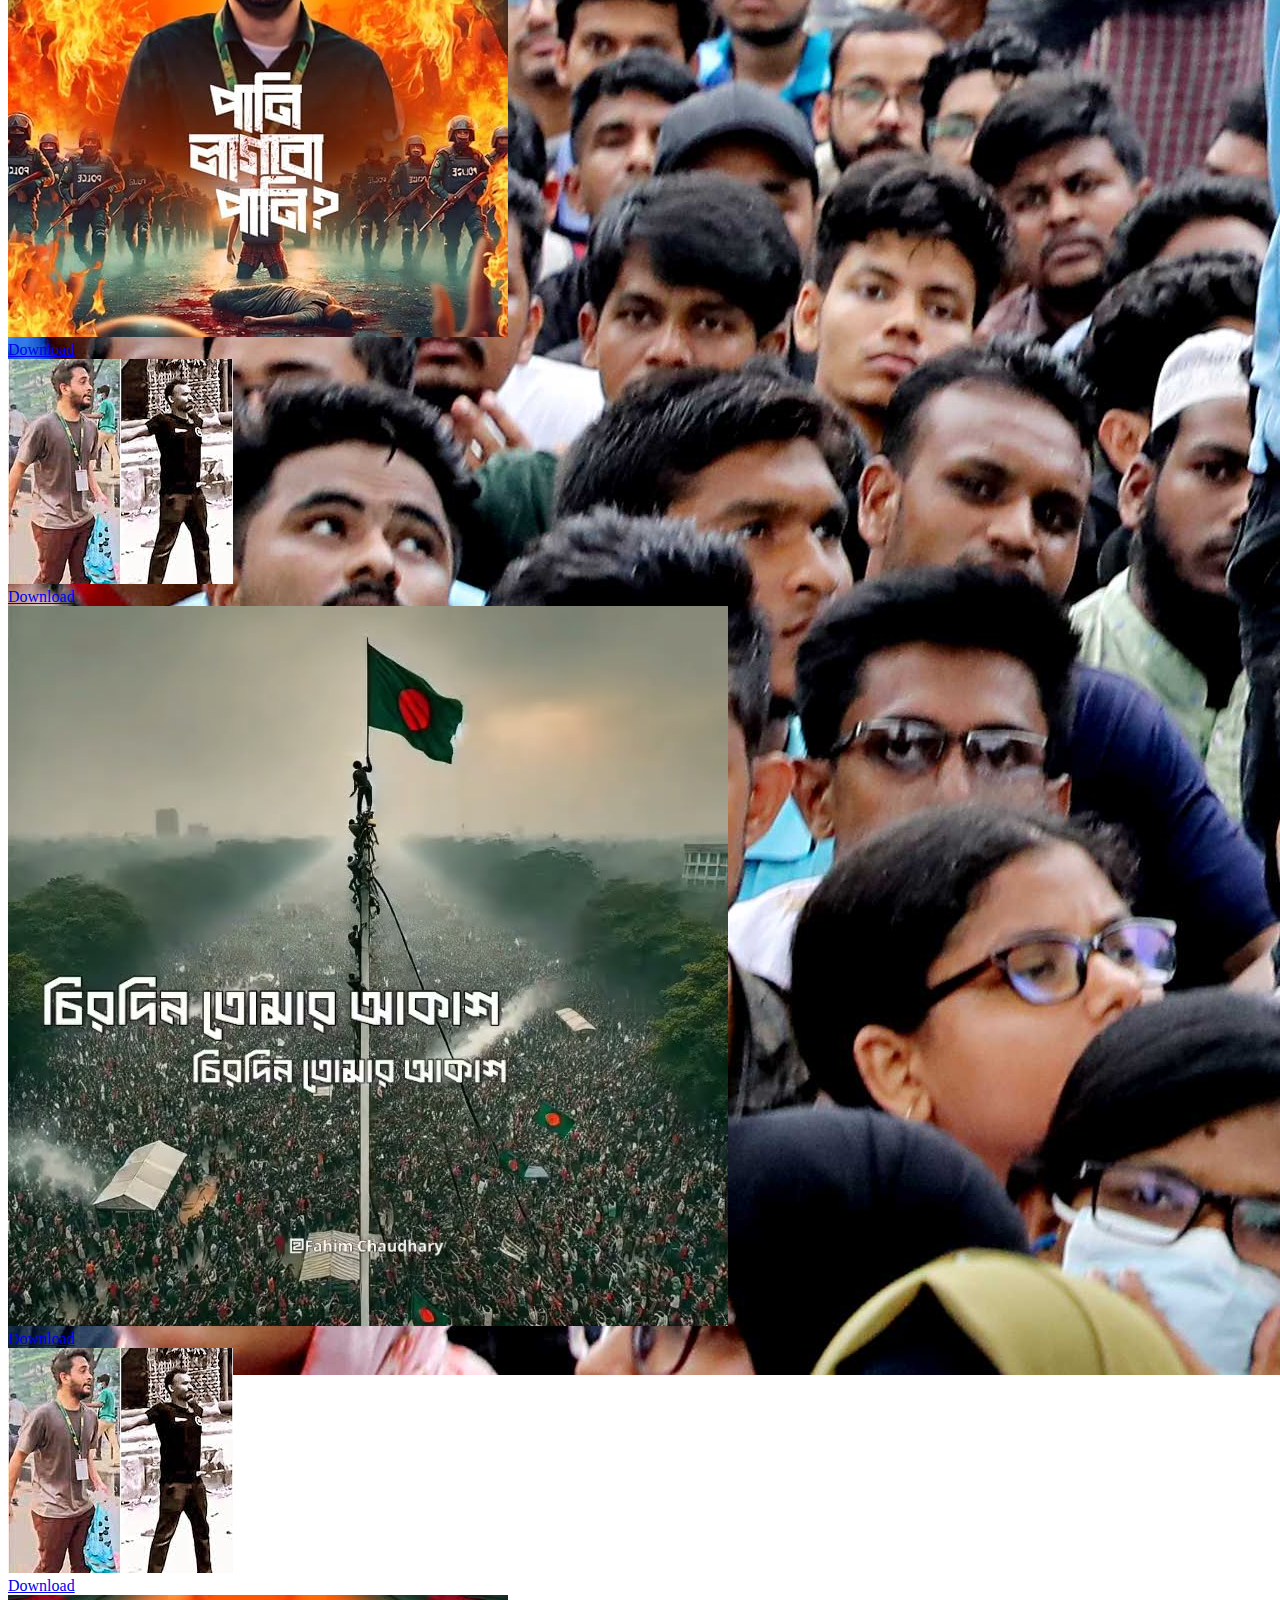
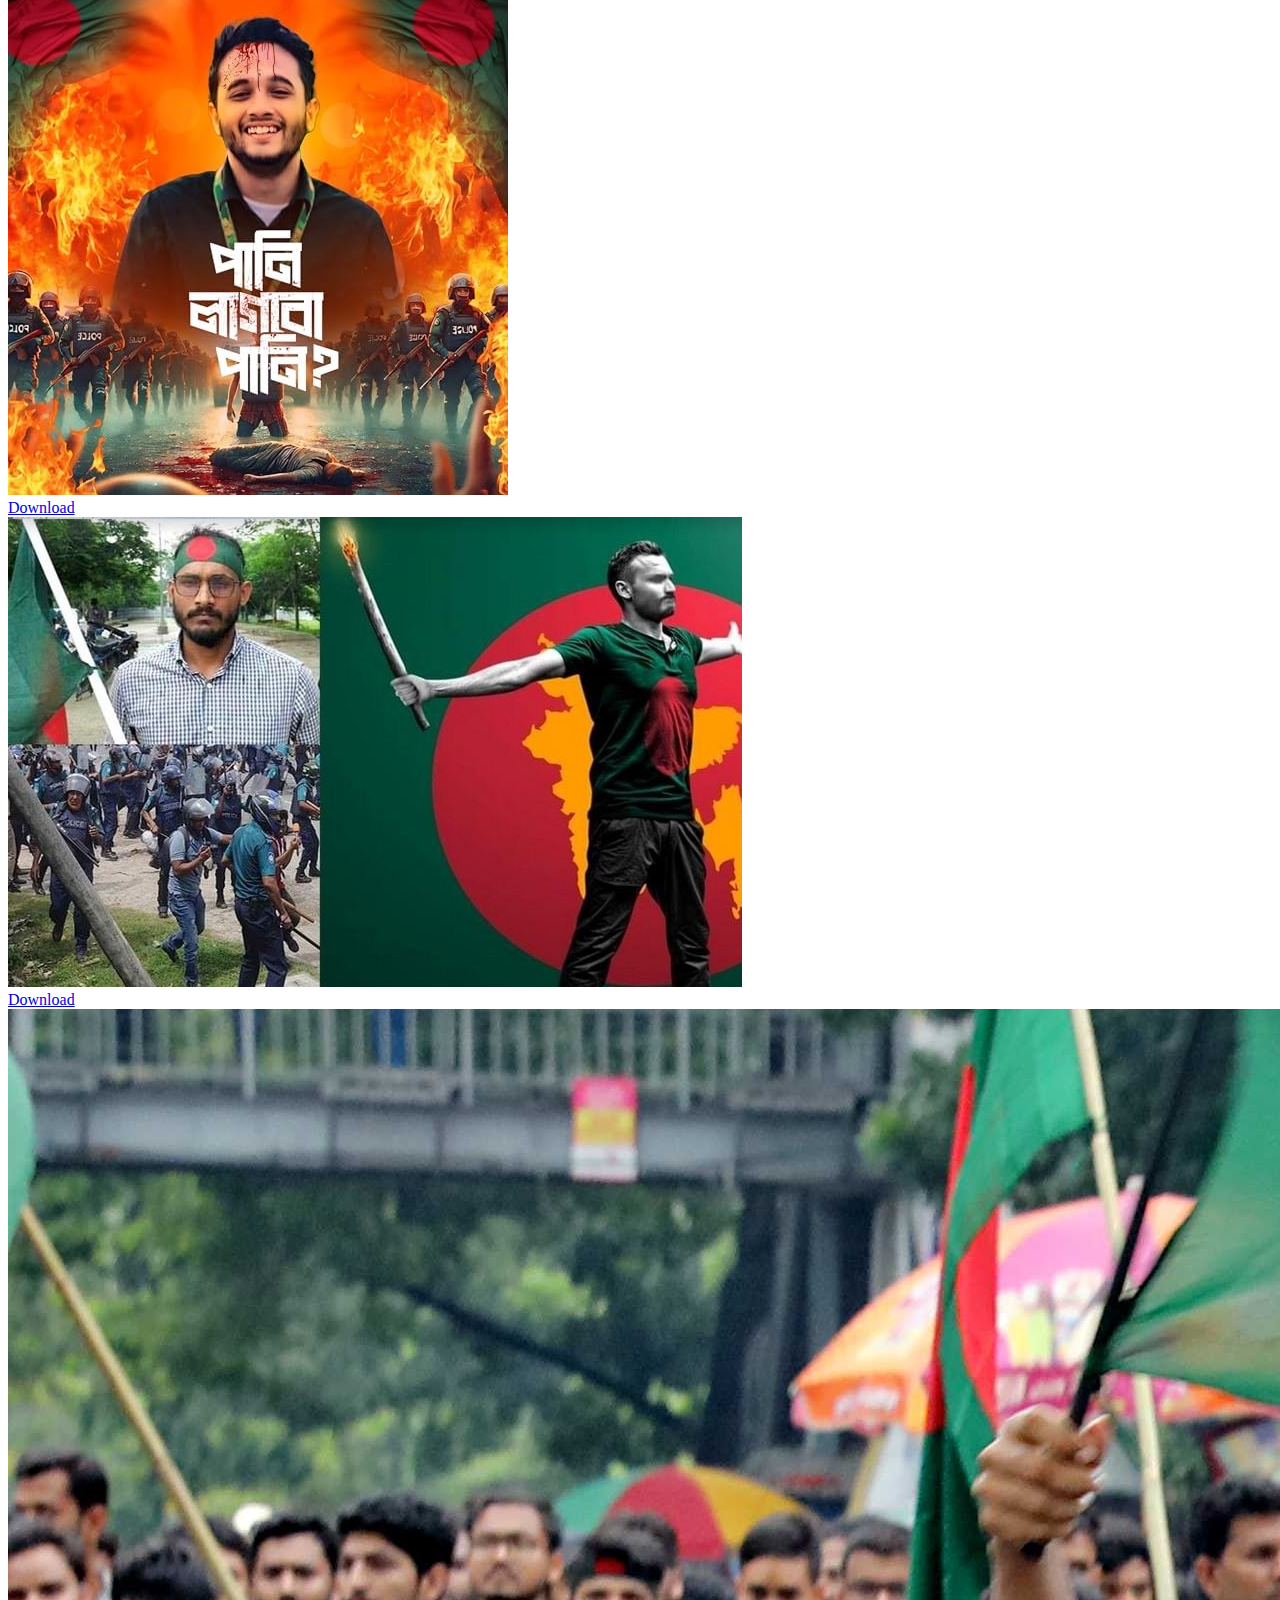
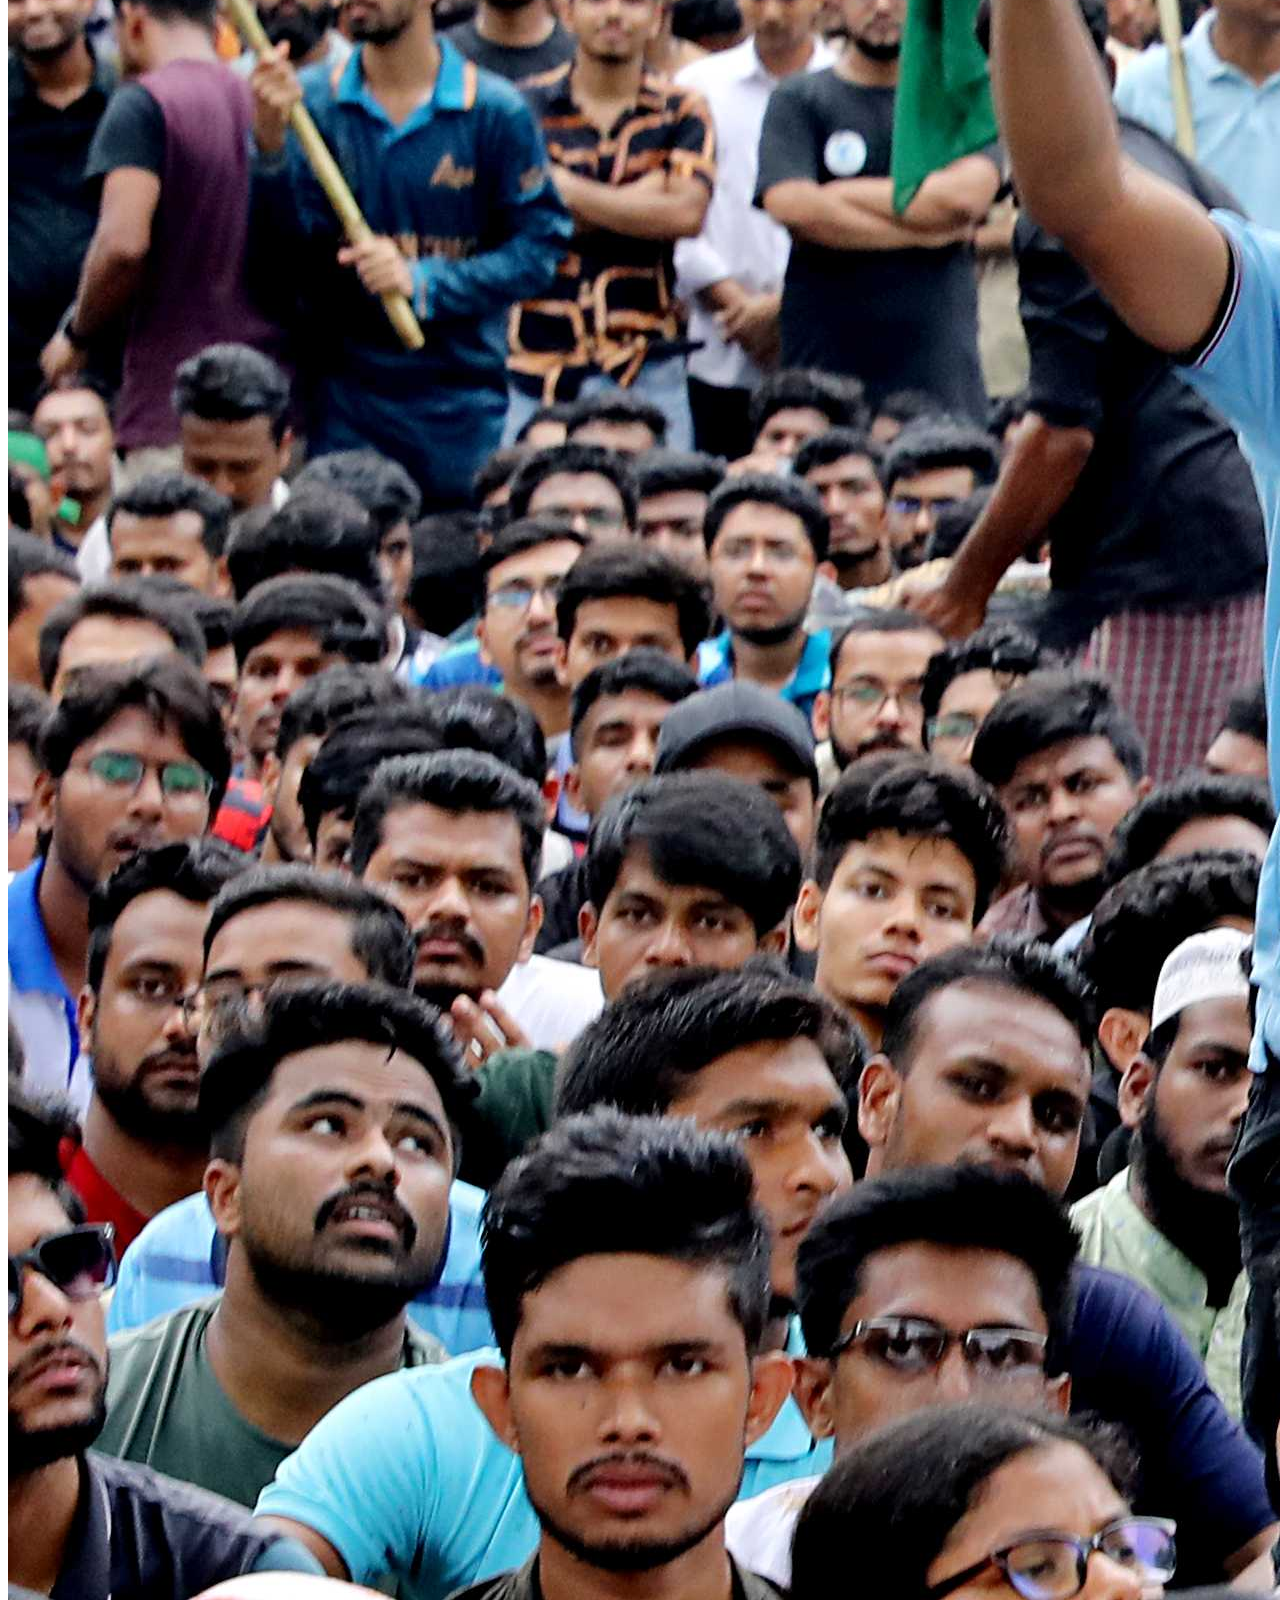
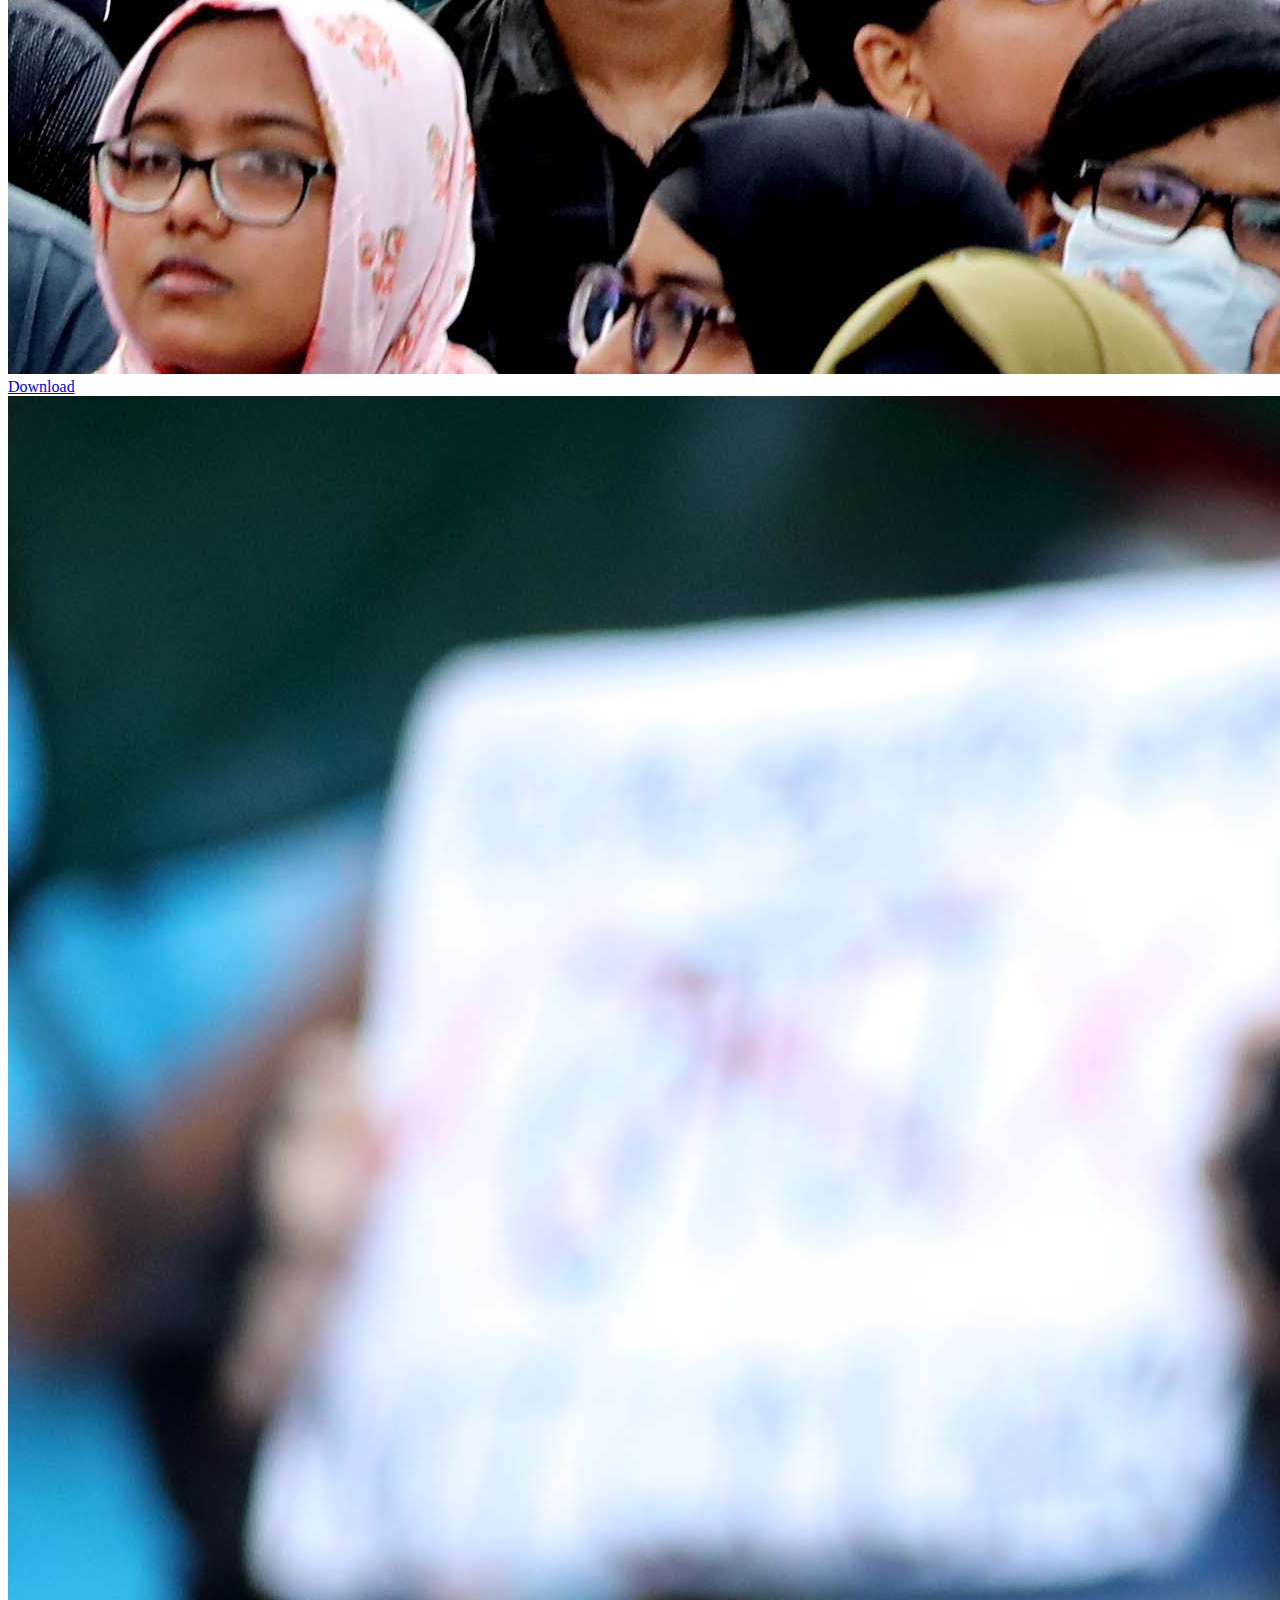
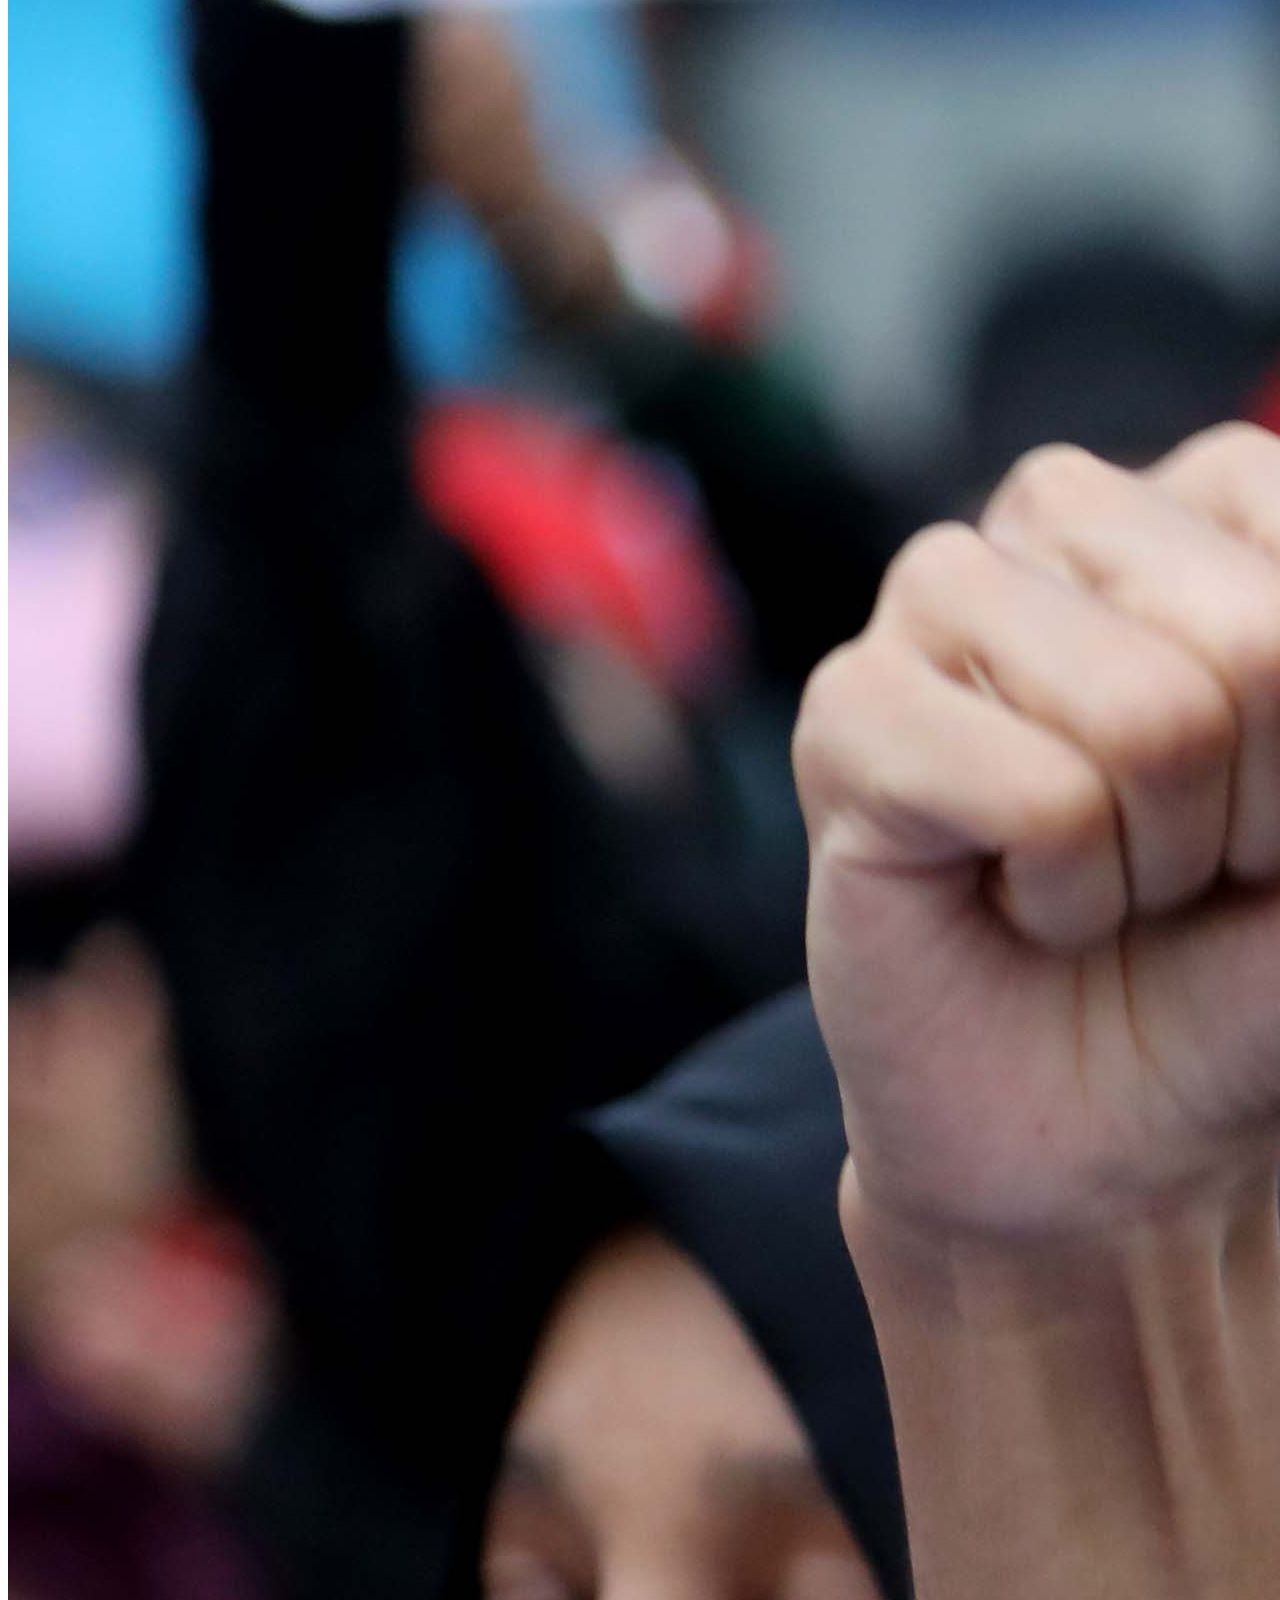
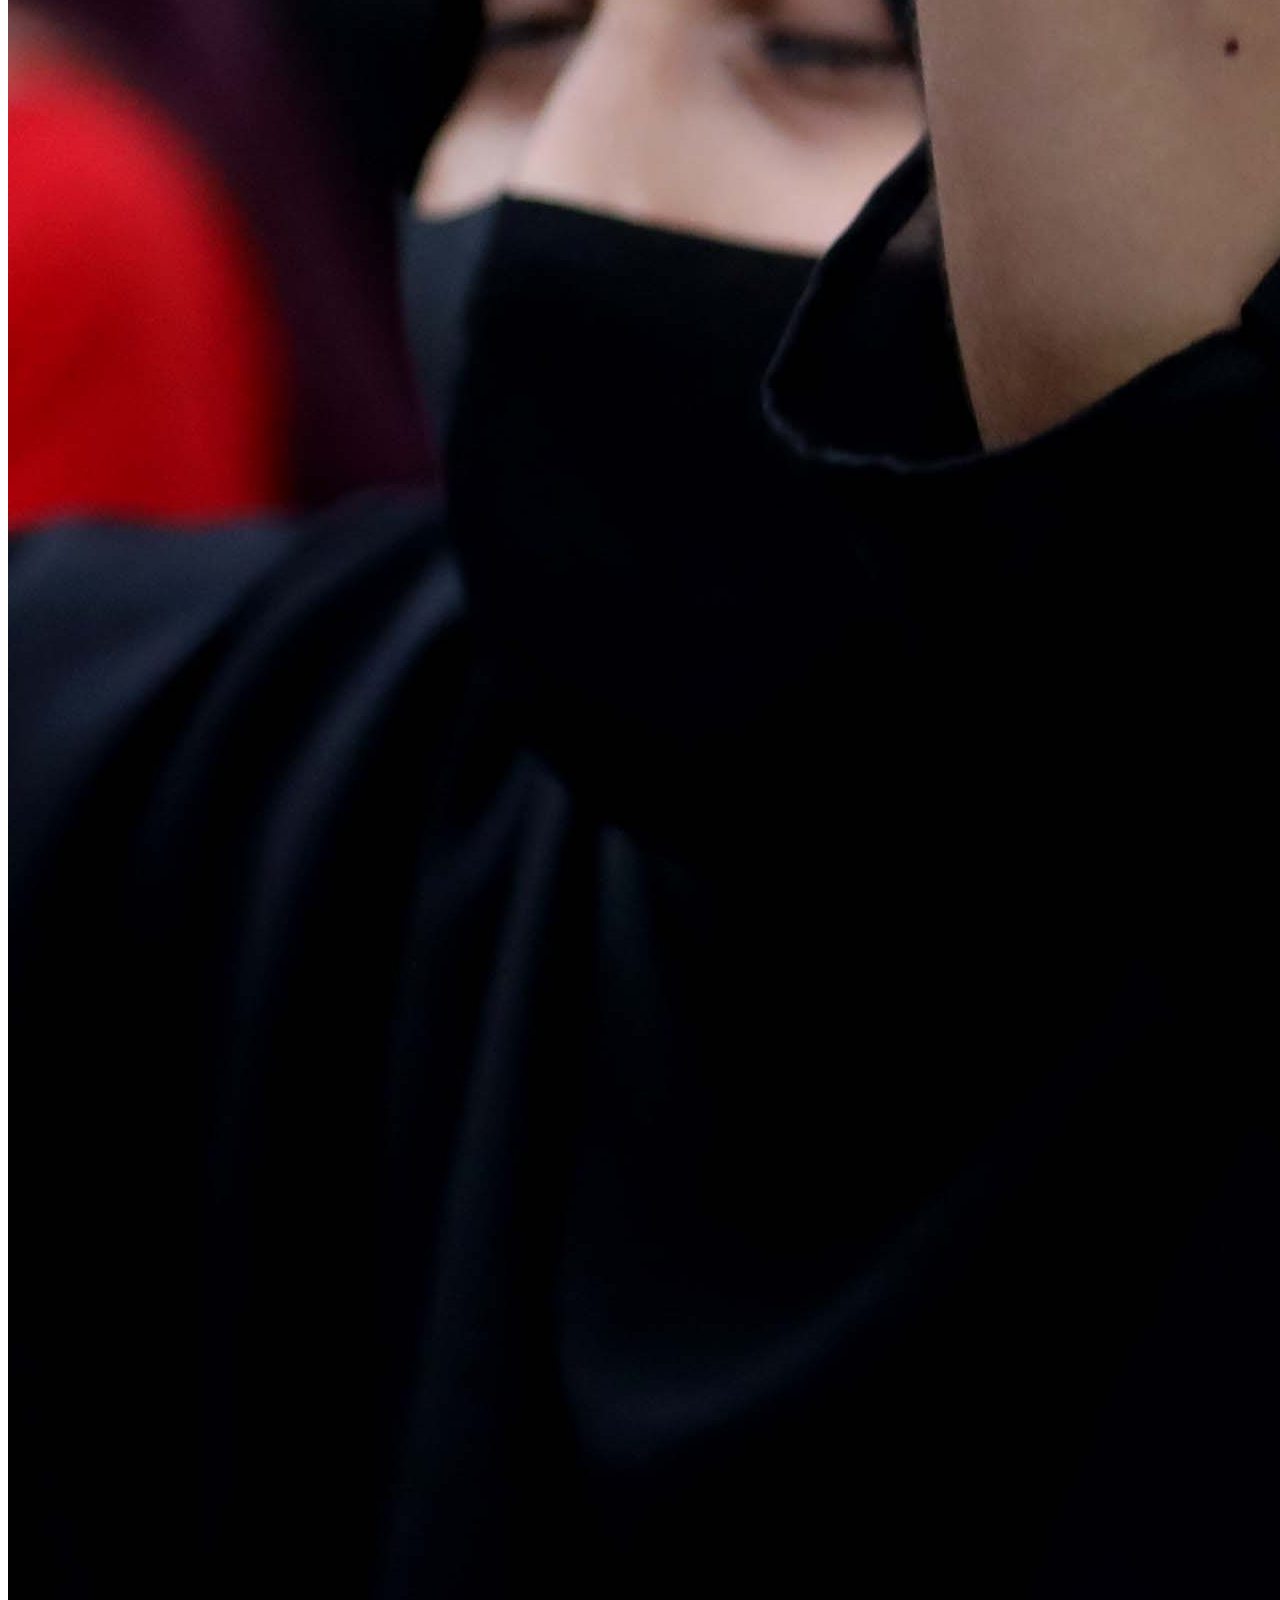
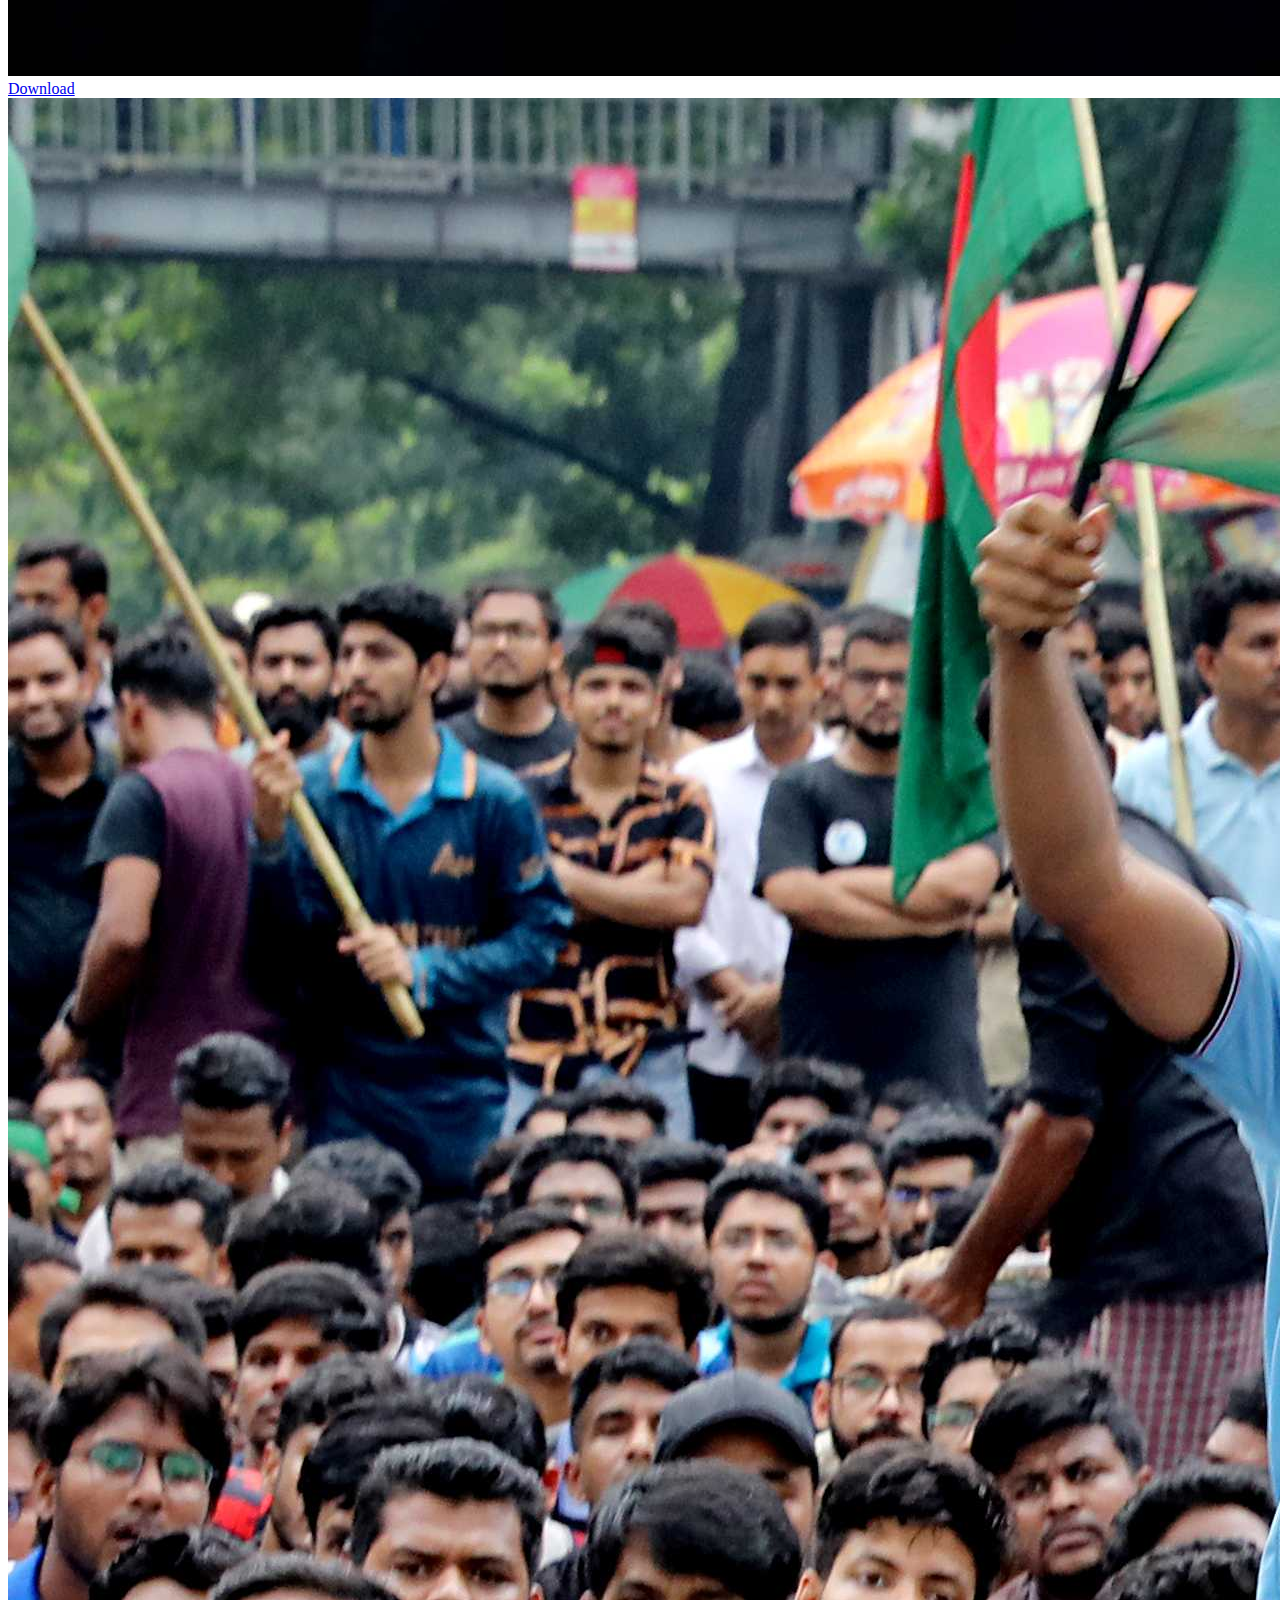
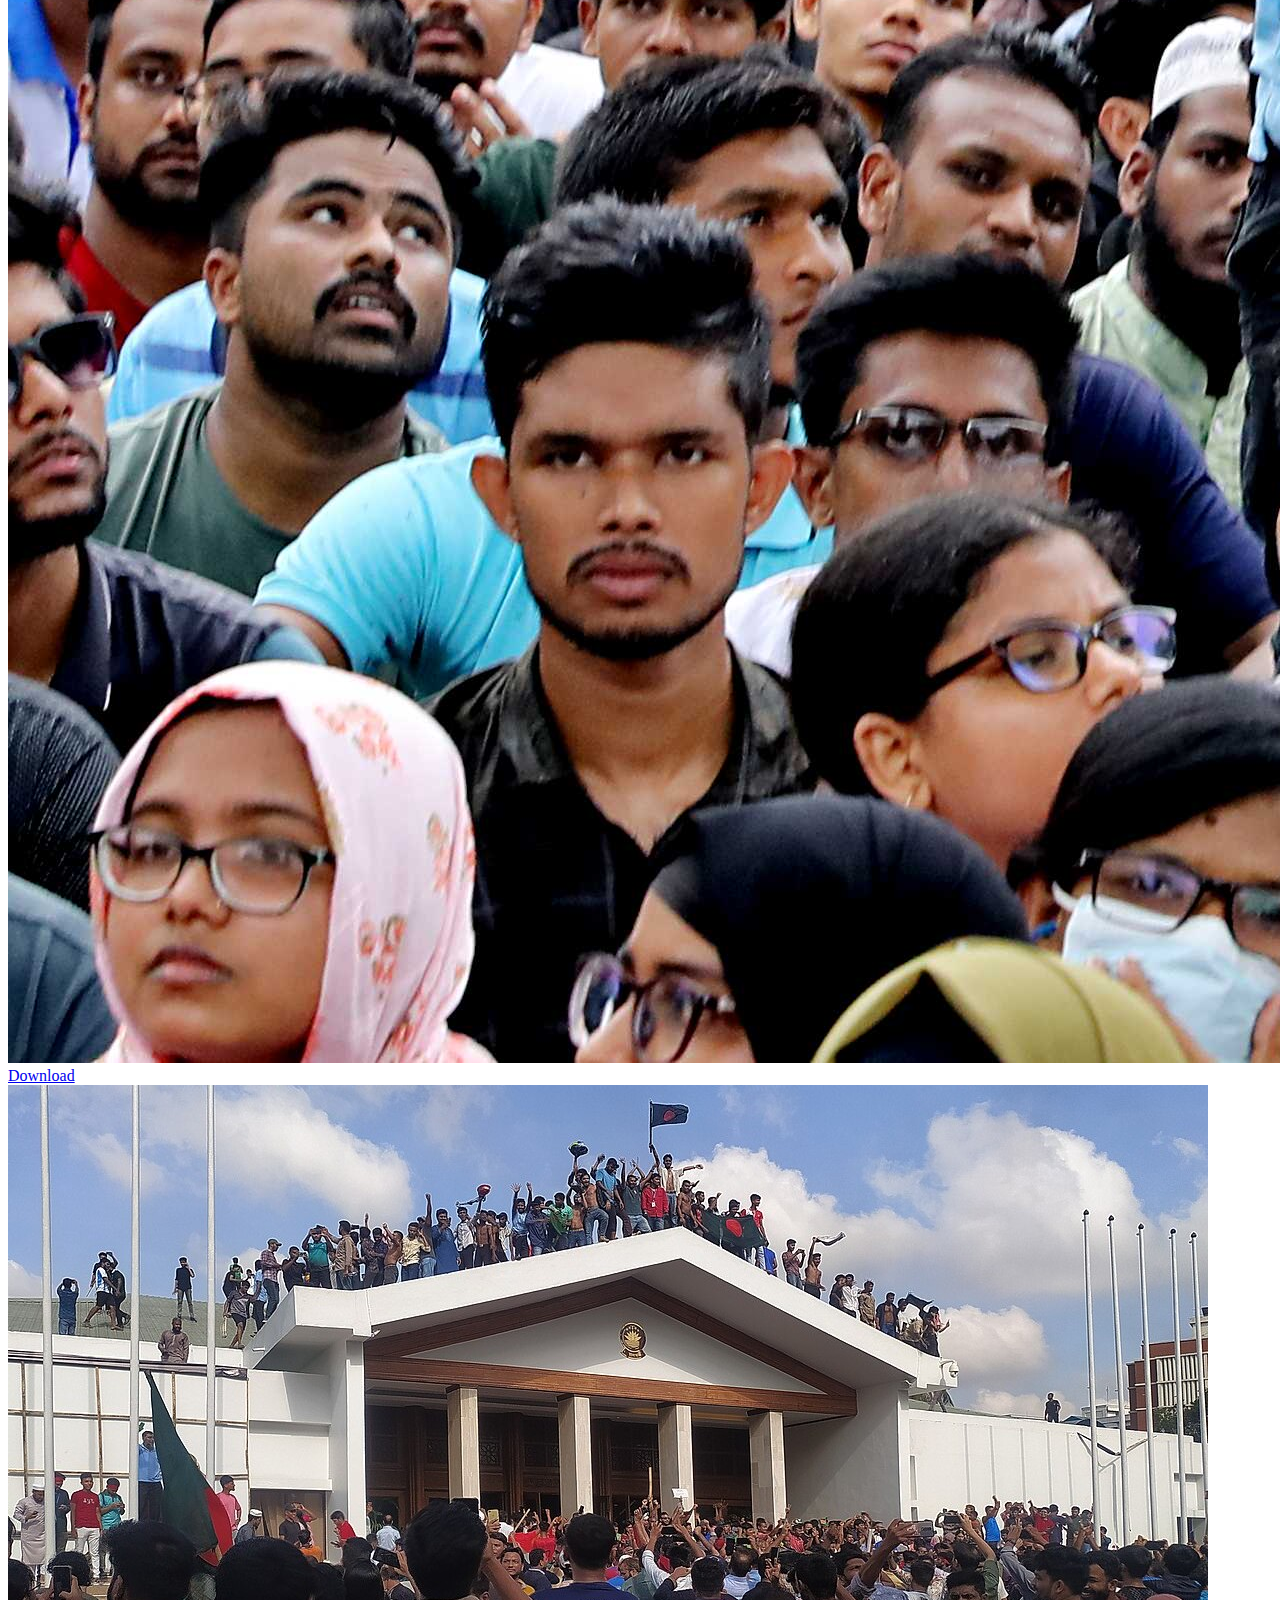
<file: Gallery.html>
<!DOCTYPE html>
<html lang="en">
<head>
    <meta charset="UTF-8">
    <meta name="viewport" content="width=device-width, initial-scale=1.0">
    <title>Gallery</title>
    <link rel="stylesheet" href="https://cdnjs.cloudflare.com/ajax/libs/bootstrap/5.3.8/css/bootstrap.min.css" integrity="sha512-2bBQCjcnw658Lho4nlXJcc6WkV/UxpE/sAokbXPxQNGqmNdQrWqtw26Ns9kFF/yG792pKR1Sx8/Y1Lf1XN4GKA==" crossorigin="anonymous" referrerpolicy="no-referrer" />
    <link rel="stylesheet" href="style.css">
</head>
<body>
  <div class="header">
    <nav class="navbar navbar-expand-lg bg-success">
  <div class="container">
    <a class="navbar-brand" href="#">
      <img src="images/logo.avif" alt="">
    </a>
    <button class="navbar-toggler" type="button" data-bs-toggle="collapse" data-bs-target="#navbarNav" aria-controls="navbarNav" aria-expanded="false" aria-label="Toggle navigation">
      <span class="navbar-toggler-icon"></span>
    </button>
    <div class="collapse navbar-collapse" id="navbarNav">
      <ul class="navbar-nav ms-auto">
        <li class="nav-item">
          <a class="nav-link"  href="index.html">Home</a>
        </li>
        <li class="nav-item">
          <a class="nav-link" href="Documents.html">Documents</a>
        </li>
        <li class="nav-item">
          <a class="nav-link" href="Interviews.html">Interviews</a>
        </li>
        <li class="nav-item">
          <a class="nav-link" href="Gallery.html">Gallery</a>
        </li>
        <li class="nav-item">
          <a class="nav-link" href="Contact.html">Contact</a>
        </li>
      </ul>
    </div>
  </div>
</nav>
  </div>
    

  <section class="hero pb-3">
    <div id="carouselExampleControlsNoTouching" class="carousel slide" data-bs-touch="false">
        <div class="carousel-inner">
            <div class="carousel-item active">
                <img src="images/quot.jpg" class="d-block w-100" alt="...">
            </div>
            <div class="carousel-item">
                <img src="images/j.jpg" class="d-block w-100" alt="...">
            </div>
            <div class="carousel-item">
                <img src="images/1111111.jpg" class="d-block w-100"alt="...">
            </div>
            <div class="carousel-item">
                <img src="images/2222.jpg" class="d-block w-100" alt="...">
            </div>
        </div>
        <button class="carousel-control-prev" type="button" data-bs-target="#carouselExampleControlsNoTouching" data-bs-slide="prev">
            <span class="carousel-control-prev-icon" aria-hidden="true"></span>
            <span class="visually-hidden">Previous</span>
        </button>
    <button class="carousel-control-next" type="button" data-bs-target="#carouselExampleControlsNoTouching" data-bs-slide="next">
            <span class="carousel-control-next-icon" aria-hidden="true"></span>
                <span class="visually-hidden">Next</span>
    </button>
    </div>
    </section>

<section class="gallery-section">
    <div class="container">
        <div class="box content">
          <h1 class=" box text-center pb-3 pt-2 text-light bg-success">Gallery</h1>
        </div>
        <ul class="nav nav-pills mb-3" id="pills-tab" role="tablist">
            <li class="nav-item" role="presentation">
                <button class="nav-link active" id="pills-home-tab" data-bs-toggle="pill" data-bs-target="#pills-home" type="button" role="tab" aria-controls="pills-home" aria-selected="true">Places </button>
            </li>
            <li class="nav-item" role="presentation">
                <button class="nav-link" id="pills-profile-tab" data-bs-toggle="pill" data-bs-target="#pills-profile" type="button" role="tab" aria-controls="pills-profile" aria-selected="false">Key Moments</button>
            </li>
            <li class="nav-item" role="presentation">
                <button class="nav-link" id="pills-contact-tab" data-bs-toggle="pill" data-bs-target="#pills-contact" type="button" role="tab" aria-controls="pills-contact" aria-selected="false">People</button>
            </li>
        </ul>
        <div class="tab-content" id="pills-tabContent">
            <div class="tab-pane fade show active" id="pills-home" role="tabpanel" aria-labelledby="pills-home-tab" tabindex="0">
                <div class="row text-center my-3 g-3">
                    <div class="flex-column col-lg-4 col-md-6">
                        <div class="card" >
                            <img src="images/aba.jpg" class="card-img-top" alt="...">
                                <div class="card-body">
                                    <a href="https://www.facebook.com/officialontar" target="_blank" class="btn btn-primary">Download</a>
                                </div>
                        </div>
                    </div>
                    <div class="flex-column col-lg-4 col-md-6">
                        <div class="card" >
                            <img src="images/mmm.jpg" class="card-img-top" alt="...">
                                <div class="card-body">
                                    <a href="https://www.facebook.com/officialontar" target="_blank" class="btn btn-primary">Download</a>
                                </div>
                        </div>
                    </div>
                    <div class="flex-column col-lg-4 col-md-6">
                        <div class="card" >
                            <img src="images/sa.jpg" class="card-img-top" alt="...">
                                <div class="card-body">
                                    <a href="https://www.facebook.com/officialontar" target="_blank" class="btn btn-primary">Download</a>
                                </div>
                        </div>
                    </div>
                    <div class="flex-column col-lg-4 col-md-6">
                        <div class="card" >
                            <img src="images/ss.jpg" class="card-img-top" alt="...">
                                <div class="card-body">
                                    <a href="https://www.facebook.com/officialaontar" target="_blank" class="btn btn-primary">Download</a>
                                </div>
                        </div>
                    </div>
                    <div class="flex-column col-lg-4 col-md-6">
                        <div class="card" >
                            <img src="images/sa.jpg" class="card-img-top" alt="...">
                                <div class="card-body">
                                    <a href="https://www.facebook.com/officialaontar" target="_blank" class="btn btn-primary">Download</a>
                                </div>
                        </div>
                    </div>
                    <div class="flex-column col-lg-4 col-md-6">
                        <div class="card" >
                            <img src="images/mmm.jpg" class="card-img-top" alt="...">
                                <div class="card-body">
                                    <a href="https://www.facebook.com/officialontar" target="_blank" class="btn btn-primary">Download</a>
                                </div>
                        </div>
                    </div>
                </div>
            </div>
            <div class="tab-pane fade" id="pills-profile" role="tabpanel" aria-labelledby="pills-profile-tab" tabindex="0">
                <div class="row g-4 text-center">
                    <div class="flex-column col-lg-4 col-md-6">
                        <div class="card" >
                            <img src="images/ab.jpg" class="card-img-top" alt="...">
                                <div class="card-body">
                                    <a href="https://www.facebook.com/officialaontar" target="_blank" class="btn btn-primary">Download</a>
                                </div>
                        </div>
                    </div>
                    <div class="flex-column col-lg-4 col-md-6">
                        <div class="card" >
                            <img src="images/2222.jpg" class="card-img-top" alt="...">
                                <div class="card-body">
                                    <a href="https://www.facebook.com/officialontar" target="_blank" class="btn btn-primary">Download</a>
                                </div>
                        </div>
                    </div>
                    <div class="flex-column col-lg-4 col-md-6">
                        <div class="card" >
                            <img src="images/9.jpg" class="card-img-top" alt="...">
                                <div class="card-body">
                                    <a href="https://www.facebook.com/officialaontar" target="_blank" class="btn btn-primary">Download</a>
                                </div>
                        </div>
                    </div>
                    <div class="flex-column col-lg-4 col-md-6">
                        <div class="card" >
                            <img src="images/2222.jpg" class="card-img-top" alt="...">                           
                                <div class="card-body">
                                    <a href="https://www.facebook.com/officialontar" target="_blank" class="btn btn-primary">Download</a>
                                </div>
                        </div>
                    </div>
                    <div class="flex-column col-lg-4 col-md-6">
                        <div class="card" >
                            <img src="images/j.jpg" class="card-img-top" alt="...">                           
                                <div class="card-body">
                                    <a href="https://www.facebook.com/officialontar" target="_blank" class="btn btn-primary">Download</a>
                                </div>
                        </div>
                    </div>
                    <div class="flex-column col-lg-4 col-md-6">
                        <div class="card" >
                            <img src="images/7.jpg" class="card-img-top" alt="...">                           
                                <div class="card-body">
                                    <a href="https://www.facebook.com/officialontar" target="_blank" class="btn btn-primary">Download</a>
                                </div>
                        </div>
                    </div>
                </div>
            </div>
            <div class="tab-pane fade" id="pills-contact" role="tabpanel" aria-labelledby="pills-contact-tab" tabindex="0">
                <div class="row g-4 text-center">
                    <div class="flex-column col-lg-4 col-md-6">
                        <div class="card" >
                            <img src="images/3.png" class="card-img-top" alt="...">
                                <div class="card-body">
                                    <a href="https://www.facebook.com/officialaontar" target="_blank" class="btn btn-primary">Download</a>
                                </div>
                        </div>
                    </div>
                    <div class="flex-column col-lg-4 col-md-6">
                        <div class="card" >
                            <img src="images/6.jpg" class="card-img-top" alt="...">
                                <div class="card-body">
                                    <a href="https://www.facebook.com/officialontar" target="_blank" class="btn btn-primary">Download</a>
                                </div>
                        </div>
                    </div>
                    <div class="flex-column col-lg-4 col-md-6">
                        <div class="card" >
                            <img src="images/7.jpg" class="card-img-top" alt="...">
                                <div class="card-body">
                                    <a href="https://www.facebook.com/officialaontar" target="_blank" class="btn btn-primary">Download</a>
                                </div>
                        </div>
                    </div>
                    <div class="flex-column col-lg-4 col-md-6">
                        <div class="card" >
                            <img src="images/quota.jpg" class="card-img-top" alt="...">
                                <div class="card-body">
                                    <a href="https://www.facebook.com/officialontar" target="_blank" class="btn btn-primary">Download</a>
                                </div>
                        </div>
                    </div>
                    <div class="flex-column col-lg-4 col-md-6">
                        <div class="card" >
                            <img src="images/111.jpg" class="card-img-top" alt="...">
                                <div class="card-body">
                                    <a href="https://www.facebook.com/officialaontar" target="_blank" class="btn btn-primary">Download</a>
                                </div>
                        </div>
                    </div>
                    <div class="flex-column col-lg-4 col-md-6">
                        <div class="card" >
                            <img src="images/222.jpg" class="card-img-top" alt="...">
                                <div class="card-body">
                                    <a href="https://www.facebook.com/officialaontar" target="_blank" class="btn btn-primary">Download</a>
                                </div>
                        </div>
                    </div>

                </div>
            </div>
        </div>     
    </div>
</section>







    <footer class="bg-dark text-white py-2 mt-5">
        <div class="container text-center">
          <h6 id="time" class="pt-1"></h6>
            <p class="mb-0">&copy; 2025 Anisujjaman Ontar. All rights reserved Web Design by Once Interactive.</p>
        </div>
    </footer>

    <script>
        function updateTime () {
            const td = new Date ();
            document.getElementById ("time") .innerHTML = td;
        }
        updateTime();
        setInterval(updateTime, 1000);
    </script>
    <script src="https://cdnjs.cloudflare.com/ajax/libs/bootstrap/5.3.8/js/bootstrap.bundle.min.js" integrity="sha512-HvOjJrdwNpDbkGJIG2ZNqDlVqMo77qbs4Me4cah0HoDrfhrbA+8SBlZn1KrvAQw7cILLPFJvdwIgphzQmMm+Pw==" crossorigin="anonymous" referrerpolicy="no-referrer"></script>
</body>
</html>
</file>
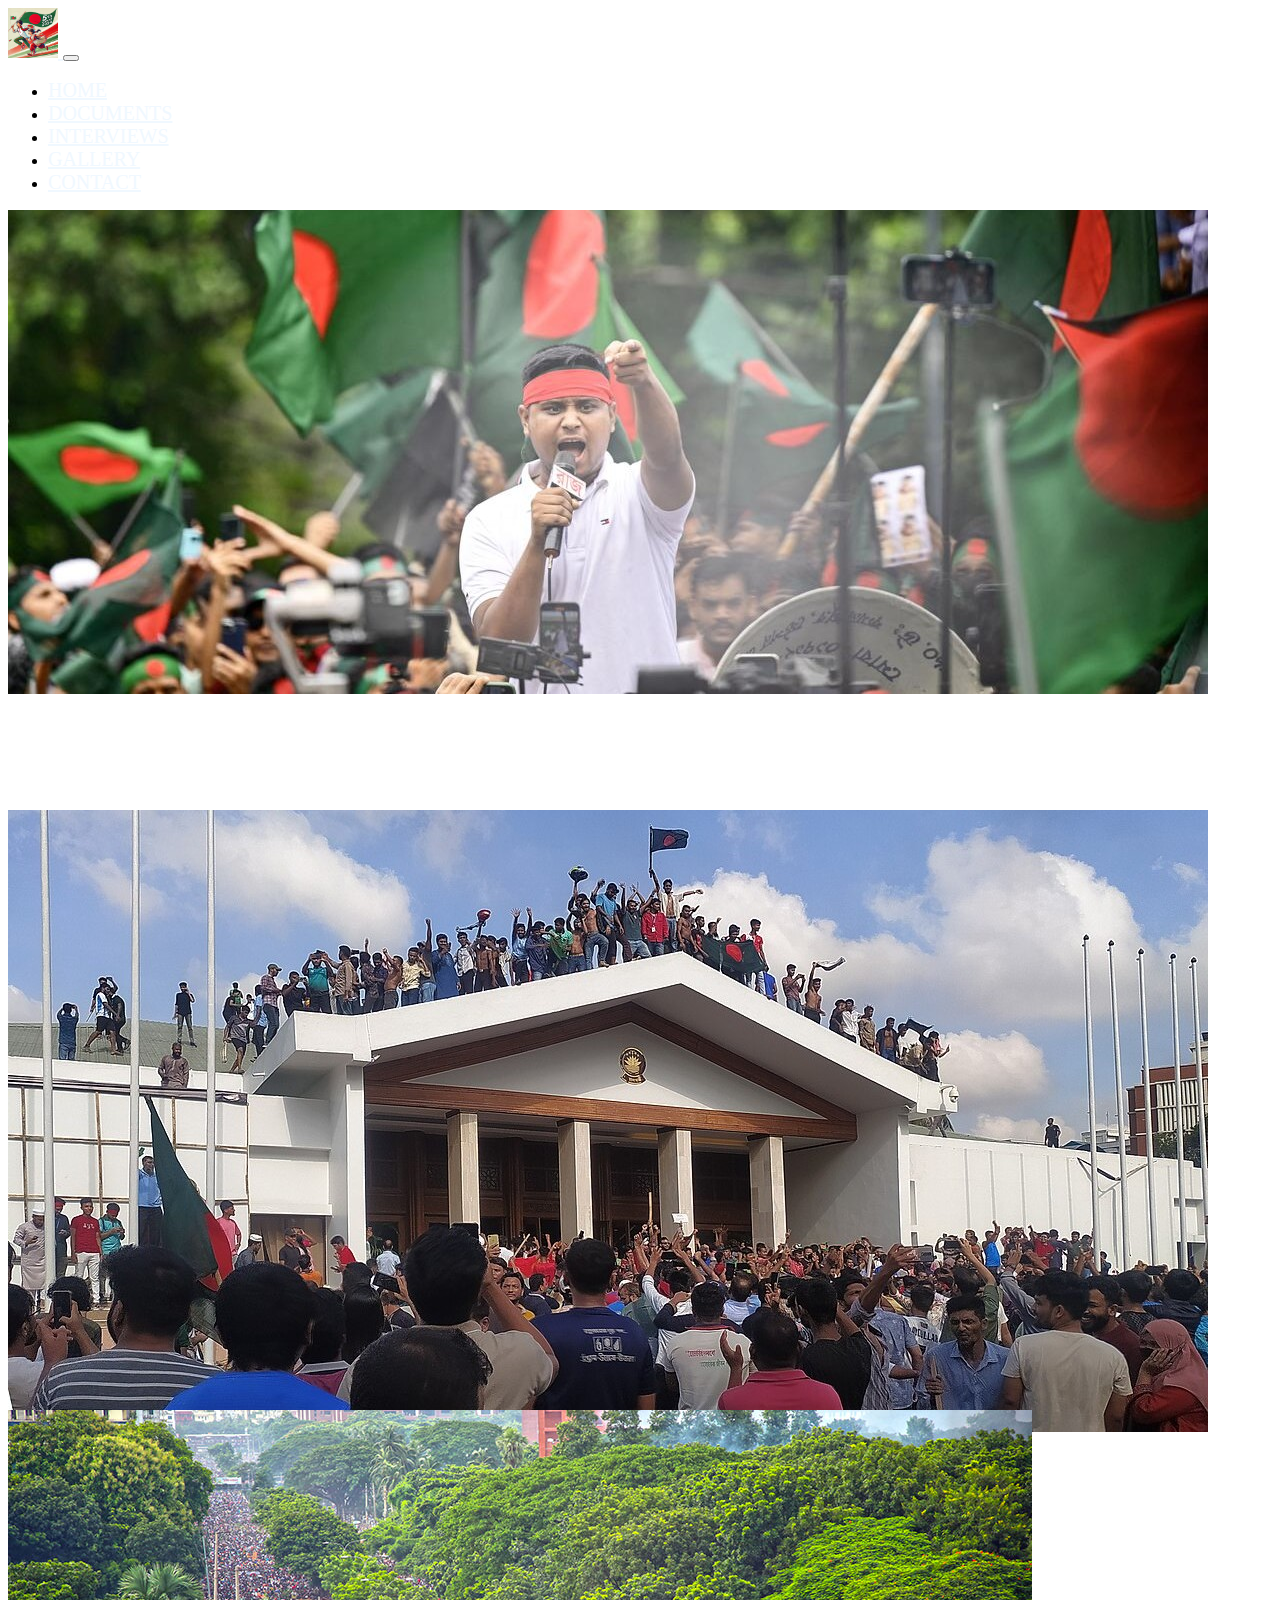
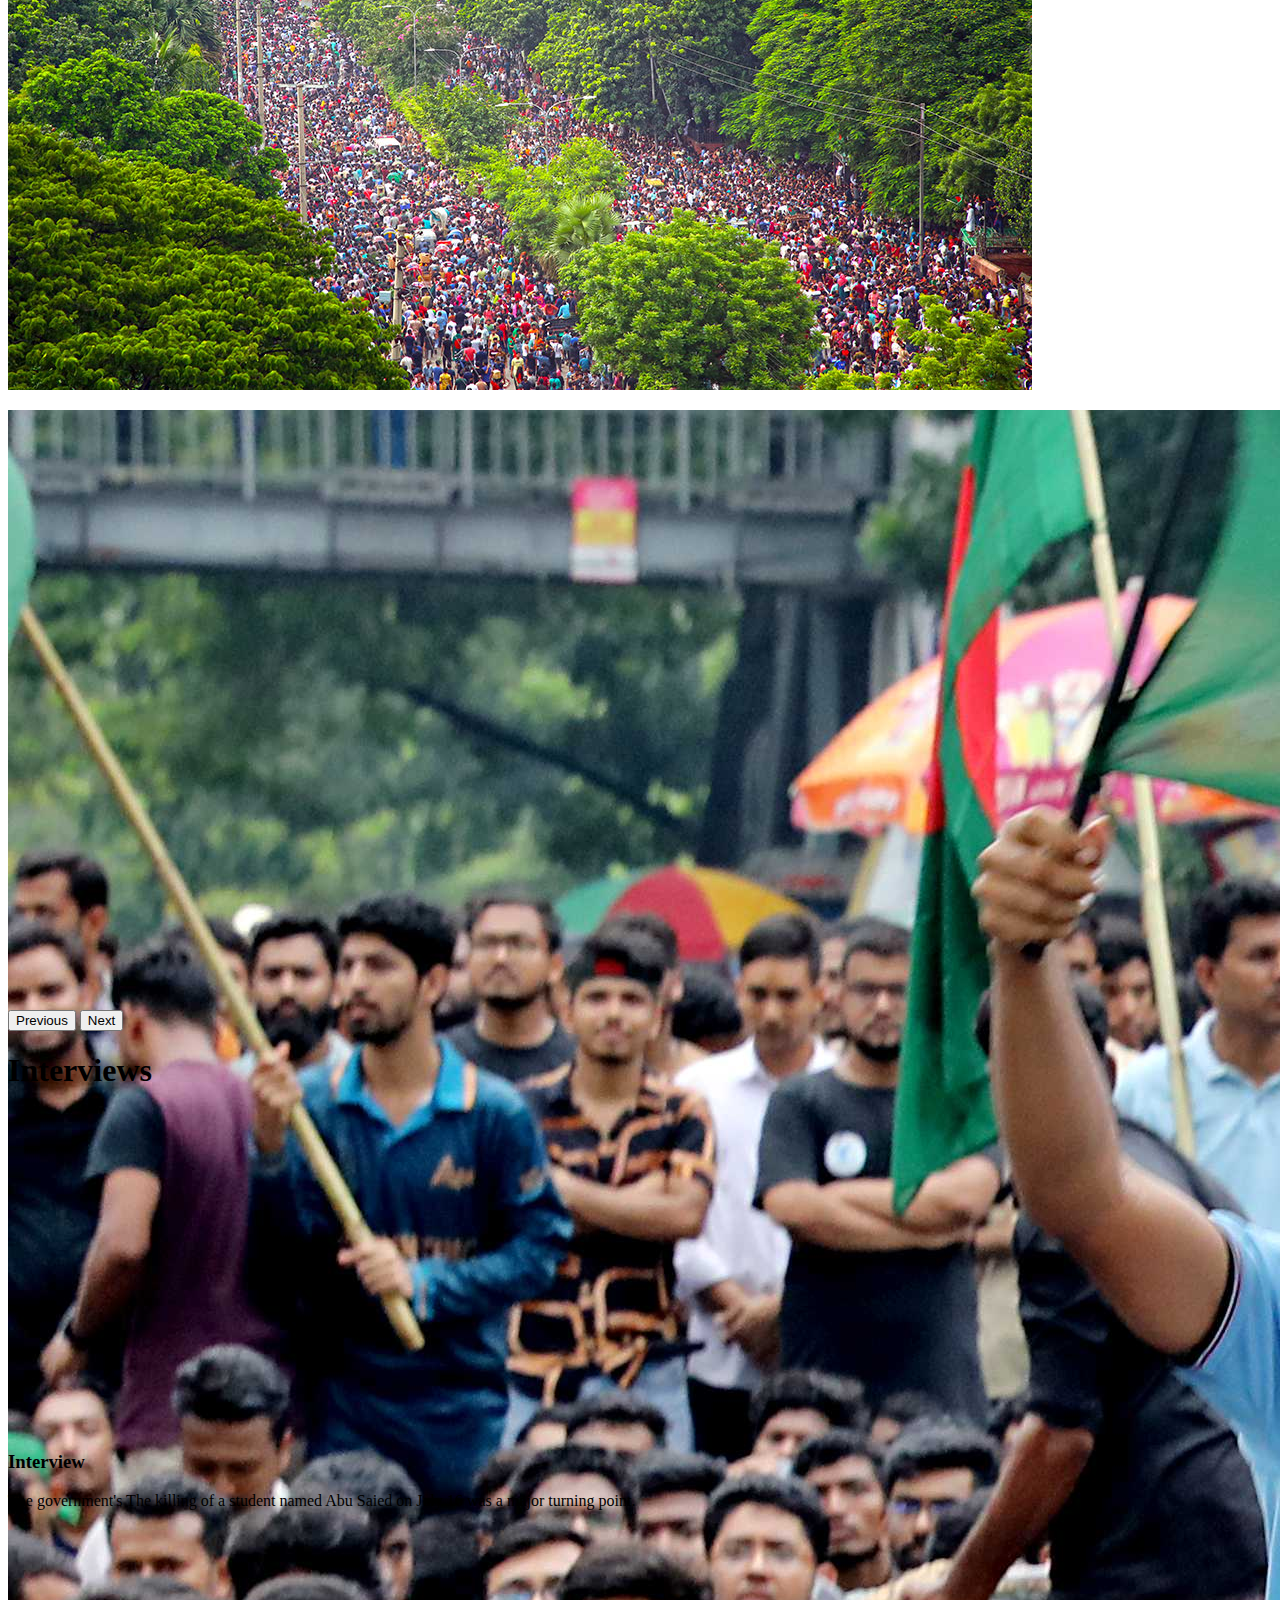
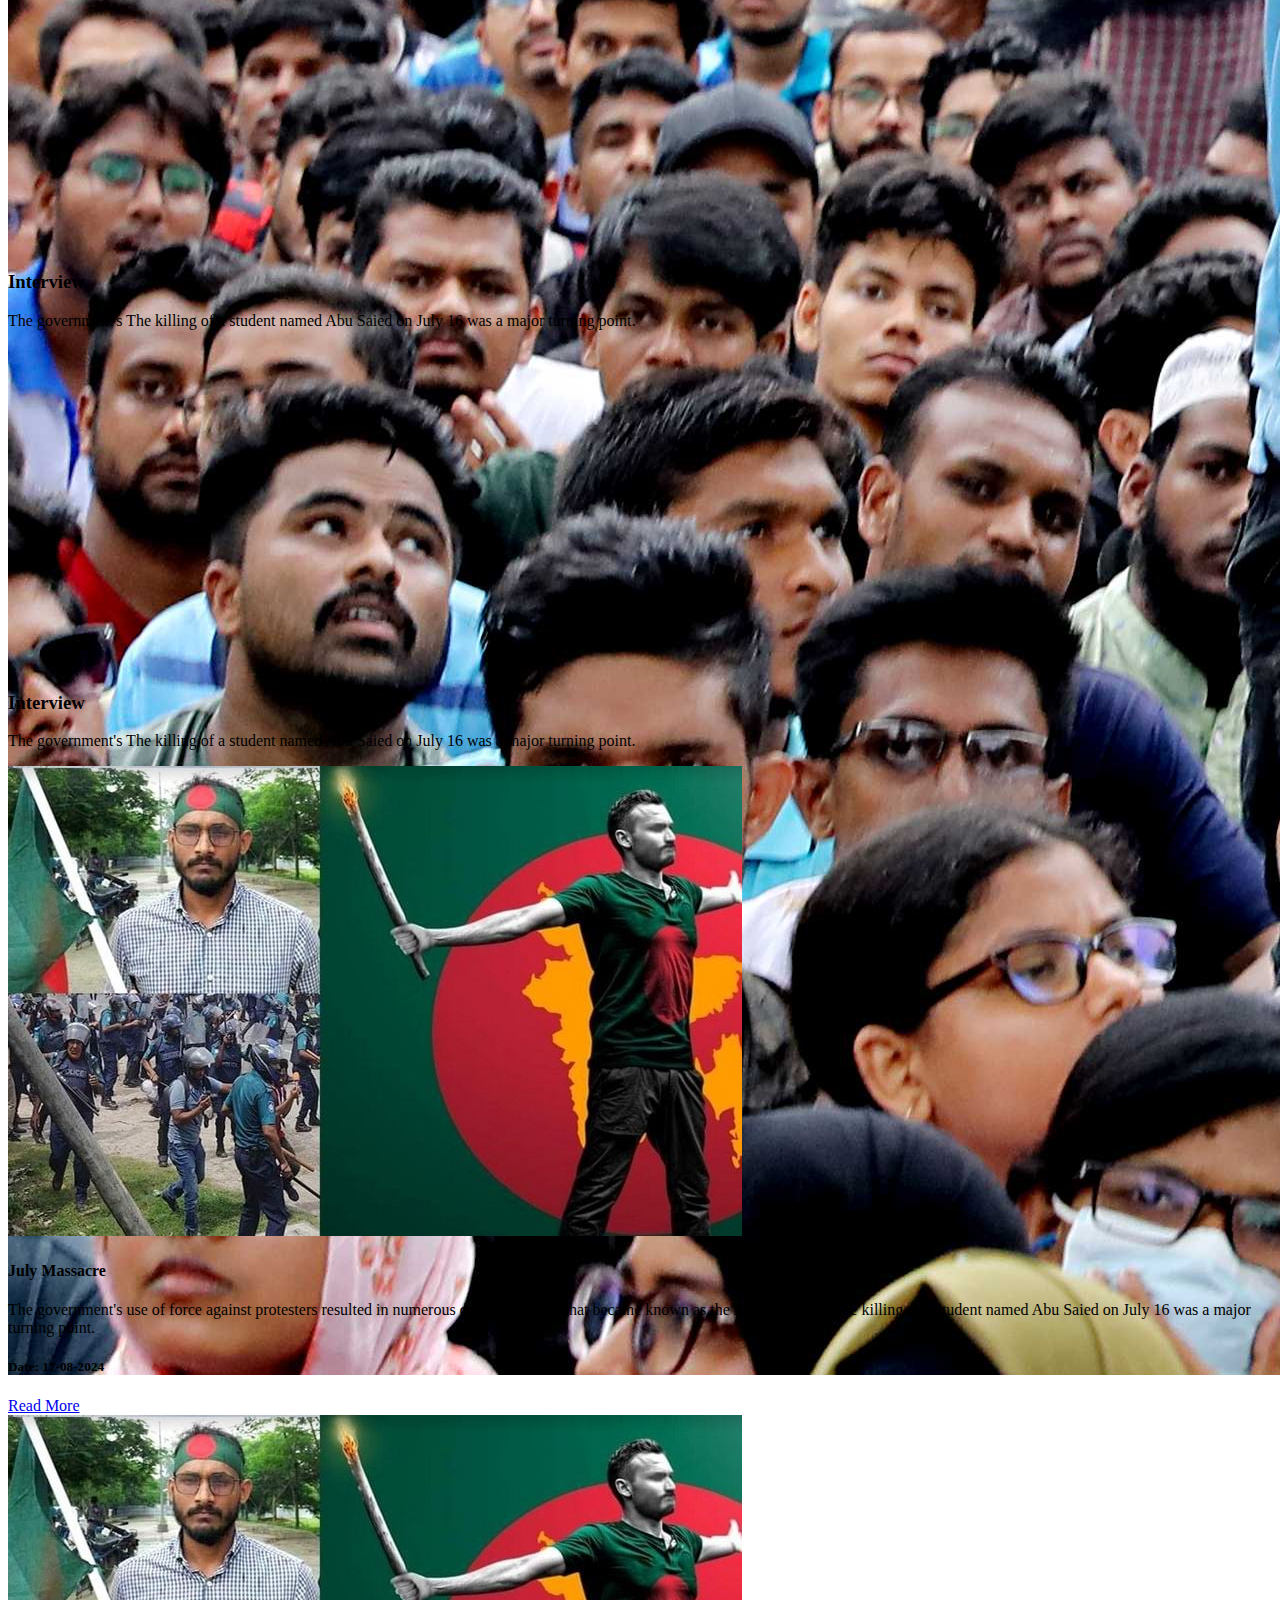
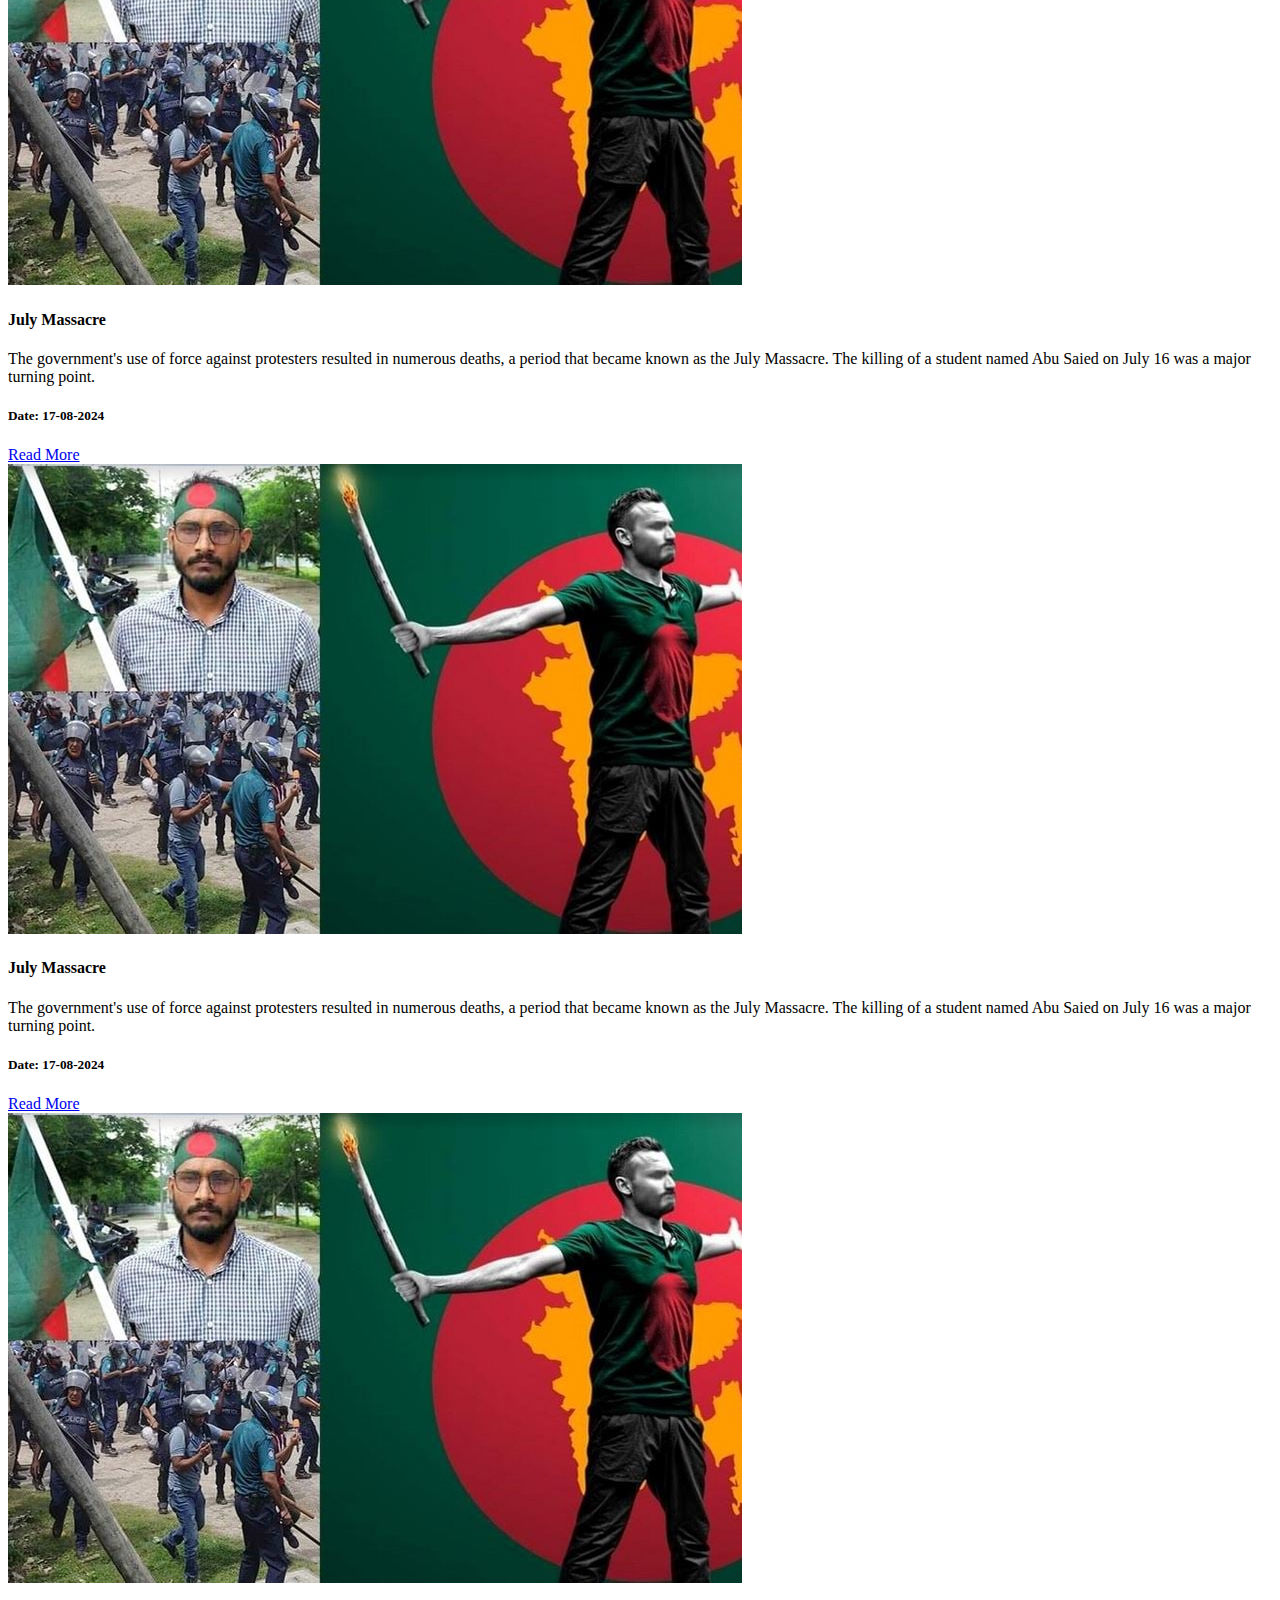
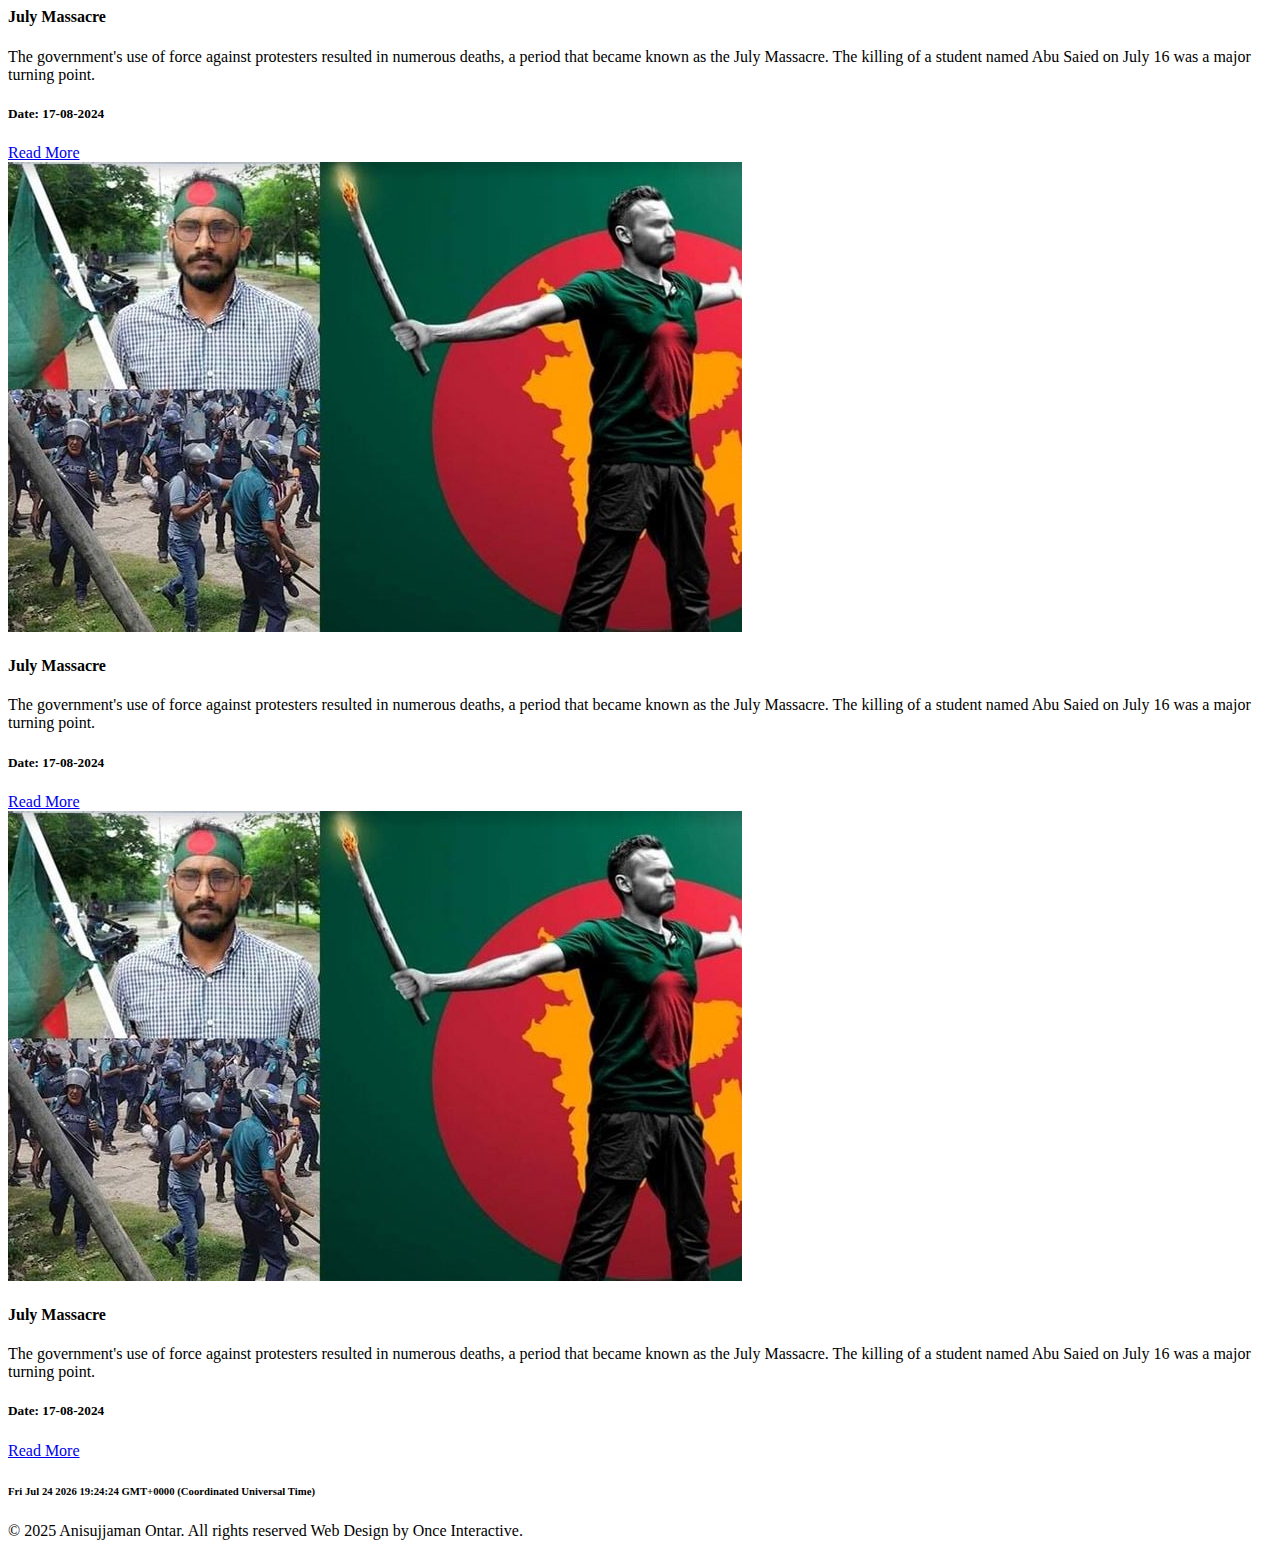
<file: Interviews.html>
<!DOCTYPE html>
<html lang="en">
<head>
    <meta charset="UTF-8">
    <meta name="viewport" content="width=device-width, initial-scale=1.0">
    <title>Interview</title>
    <link rel="stylesheet" href="https://cdnjs.cloudflare.com/ajax/libs/bootstrap/5.3.8/css/bootstrap.min.css" integrity="sha512-2bBQCjcnw658Lho4nlXJcc6WkV/UxpE/sAokbXPxQNGqmNdQrWqtw26Ns9kFF/yG792pKR1Sx8/Y1Lf1XN4GKA==" crossorigin="anonymous" referrerpolicy="no-referrer" />
    <link rel="stylesheet" href="style.css">
</head>
<body>
  <div class="header">
    <nav class="navbar navbar-expand-lg bg-success">
  <div class="container">
    <a class="navbar-brand" href="#">
      <img src="images/logo.avif" alt="">
    </a>
    <button class="navbar-toggler" type="button" data-bs-toggle="collapse" data-bs-target="#navbarNav" aria-controls="navbarNav" aria-expanded="false" aria-label="Toggle navigation">
      <span class="navbar-toggler-icon"></span>
    </button>
    <div class="collapse navbar-collapse" id="navbarNav">
      <ul class="navbar-nav ms-auto">
        <li class="nav-item">
          <a class="nav-link"  href="index.html">Home</a>
        </li>
        <li class="nav-item">
          <a class="nav-link" href="Documents.html">Documents</a>
        </li>
        <li class="nav-item">
          <a class="nav-link" href="Interviews.html">Interviews</a>
        </li>
        <li class="nav-item">
          <a class="nav-link" href="Gallery.html">Gallery</a>
        </li>
        <li class="nav-item">
          <a class="nav-link" href="Contact.html">Contact</a>
        </li>
      </ul>
    </div>
  </div>
</nav>
  </div>
    

  <section class="hero pb-3">
    <div id="carouselExampleControlsNoTouching" class="carousel slide" data-bs-touch="false">
        <div class="carousel-inner">
            <div class="carousel-item active">
                <img src="images/quot.jpg" class="d-block w-100" alt="...">
            </div>
            <div class="carousel-item">
                <img src="images/j.jpg" class="d-block w-100" alt="...">
            </div>
            <div class="carousel-item">
                <img src="images/1111111.jpg" class="d-block w-100"alt="...">
            </div>
            <div class="carousel-item">
                <img src="images/2222.jpg" class="d-block w-100" alt="...">
            </div>
        </div>
        <button class="carousel-control-prev" type="button" data-bs-target="#carouselExampleControlsNoTouching" data-bs-slide="prev">
            <span class="carousel-control-prev-icon" aria-hidden="true"></span>
            <span class="visually-hidden">Previous</span>
        </button>
    <button class="carousel-control-next" type="button" data-bs-target="#carouselExampleControlsNoTouching" data-bs-slide="next">
            <span class="carousel-control-next-icon" aria-hidden="true"></span>
                <span class="visually-hidden">Next</span>
    </button>
    </div>
  </section>

  <section class="interviews-section">
    <div class="container">
        <div class="box content">
          <h1 class=" box text-center pb-3 pt-2 text-danger bg-success">Interviews</h1>
        </div>
        <div class="row text-center my-3 g-3">
            <div class="col-lg-4 col-md-6">
                <div class="card" style="">
                    <div class="card-body">
                            <h4 class="card-title card-img-top">
                                <iframe width="100%" height="315" src="https://www.youtube.com/embed/6-n_szx2XRE?si=_NBC5XC3xs03m94V" title="YouTube video player" frameborder="0" allow="accelerometer; autoplay; clipboard-write; encrypted-media; gyroscope; picture-in-picture; web-share" referrerpolicy="strict-origin-when-cross-origin" allowfullscreen></iframe>
                            </h4>
                            <h3 class="fw-bold ">Interview</h3>
                            <p class="card-text "> The government's The killing of a student named Abu Saied on July 16 was a major turning point.</p>
                    </div>
                </div>
            </div>
           <div class="col-lg-4 col-md-6">
                <div class="card" style="">
                    <div class="card-body">
                            <h4 class="card-title card-img-top">
                                <iframe width="100%" height="315" src="https://www.youtube.com/embed/6-n_szx2XRE?si=_NBC5XC3xs03m94V" title="YouTube video player" frameborder="0" allow="accelerometer; autoplay; clipboard-write; encrypted-media; gyroscope; picture-in-picture; web-share" referrerpolicy="strict-origin-when-cross-origin" allowfullscreen></iframe>
                            </h4>
                            <h3 class="fw-bold ">Interview</h3>
                            <p class="card-text "> The government's The killing of a student named Abu Saied on July 16 was a major turning point.</p>
                    </div>
                </div>
            </div>
           <div class="col-lg-4 col-md-6">
                <div class="card" style="">
                    <div class="card-body">
                            <h4 class="card-title card-img-top">
                                <iframe width="100%" height="315" src="https://www.youtube.com/embed/6-n_szx2XRE?si=_NBC5XC3xs03m94V&amp;start=15" title="YouTube video player" frameborder="0" allow="accelerometer; autoplay; clipboard-write; encrypted-media; gyroscope; picture-in-picture; web-share" referrerpolicy="strict-origin-when-cross-origin" allowfullscreen></iframe></h4>
                            <h3 class="fw-bold ">Interview</h3>
                            <p class="card-text "> The government's The killing of a student named Abu Saied on July 16 was a major turning point.</p>
                    </div>
                </div>
            </div>
            <div class="col-lg-4 col-md-6">
                <div class="card" style="">
                    <img src="images/ab.jpg" class="card-img-top" alt="...">
                        <div class="card-body">
                            <h4 class="card-title">July Massacre</h4>
                            <p class="card-text"> The government's use of force against protesters resulted in numerous deaths, a period that became known as the July Massacre. The killing of a student named Abu Saied on July 16 was a major turning point.</p>
                            <h5>Date: 17-08-2024</h5>
                            <a href="#" class="btn btn-success px-4 me-5">Read More</a>
                        </div>
                </div>
            </div>
            <div class="col-lg-4 col-md-6">
                <div class="card" style="">
                    <img src="images/ab.jpg" class="card-img-top" alt="...">
                        <div class="card-body">
                            <h4 class="card-title">July Massacre</h4>
                            <p class="card-text"> The government's use of force against protesters resulted in numerous deaths, a period that became known as the July Massacre. The killing of a student named Abu Saied on July 16 was a major turning point.</p>
                            <h5>Date: 17-08-2024</h5>
                            <a href="#" class="btn btn-success px-4 me-5">Read More</a>
                        </div>
                </div>
            </div>
            <div class="col-lg-4 col-md-6">
                <div class="card" style="">
                    <img src="images/ab.jpg" class="card-img-top" alt="...">
                        <div class="card-body">
                            <h4 class="card-title">July Massacre</h4>
                            <p class="card-text"> The government's use of force against protesters resulted in numerous deaths, a period that became known as the July Massacre. The killing of a student named Abu Saied on July 16 was a major turning point.</p>
                            <h5>Date: 17-08-2024</h5>
                            <a href="#" class="btn btn-success px-4 me-5">Read More</a>
                        </div>
                </div>
            </div>
            <div class="col-lg-4 col-md-6">
                <div class="card" style="">
                    <img src="images/ab.jpg" class="card-img-top" alt="...">
                        <div class="card-body">
                            <h4 class="card-title">July Massacre</h4>
                            <p class="card-text"> The government's use of force against protesters resulted in numerous deaths, a period that became known as the July Massacre. The killing of a student named Abu Saied on July 16 was a major turning point.</p>
                            <h5>Date: 17-08-2024</h5>
                            <a href="#" class="btn btn-success px-4 me-5">Read More</a>
                        </div>
                </div>
            </div>
            <div class="col-lg-4 col-md-6">
                <div class="card" style="">
                    <img src="images/ab.jpg" class="card-img-top" alt="...">
                        <div class="card-body">
                            <h4 class="card-title">July Massacre</h4>
                            <p class="card-text"> The government's use of force against protesters resulted in numerous deaths, a period that became known as the July Massacre. The killing of a student named Abu Saied on July 16 was a major turning point.</p>
                            <h5>Date: 17-08-2024</h5>
                            <a href="#" class="btn btn-success px-4 me-5">Read More</a>
                        </div>
                </div>
            </div>
            <div class="col-lg-4 col-md-6">
                <div class="card" style="">
                    <img src="images/ab.jpg" class="card-img-top" alt="...">
                        <div class="card-body">
                            <h4 class="card-title">July Massacre</h4>
                            <p class="card-text"> The government's use of force against protesters resulted in numerous deaths, a period that became known as the July Massacre. The killing of a student named Abu Saied on July 16 was a major turning point.</p>
                            <h5>Date: 17-08-2024</h5>
                            <a href="#" class="btn btn-success px-4 me-5">Read More</a>
                        </div>
                </div>
            </div>
        </div>
    </div>
  </section>







    <footer class="bg-dark text-white py-2 mt-5">
        <div class="container text-center">
          <h6 id="time" class="pt-1"></h6>
            <p class="mb-0">&copy; 2025 Anisujjaman Ontar. All rights reserved Web Design by Once Interactive.</p>
        </div>
    </footer>

    <script>
        function updateTime () {
            const td = new Date ();
            document.getElementById ("time") .innerHTML = td;
        }
        updateTime();
        setInterval(updateTime, 1000);
    </script>
    <script src="https://cdnjs.cloudflare.com/ajax/libs/bootstrap/5.3.8/js/bootstrap.bundle.min.js" integrity="sha512-HvOjJrdwNpDbkGJIG2ZNqDlVqMo77qbs4Me4cah0HoDrfhrbA+8SBlZn1KrvAQw7cILLPFJvdwIgphzQmMm+Pw==" crossorigin="anonymous" referrerpolicy="no-referrer"></script>
</body>
</html>
</file>
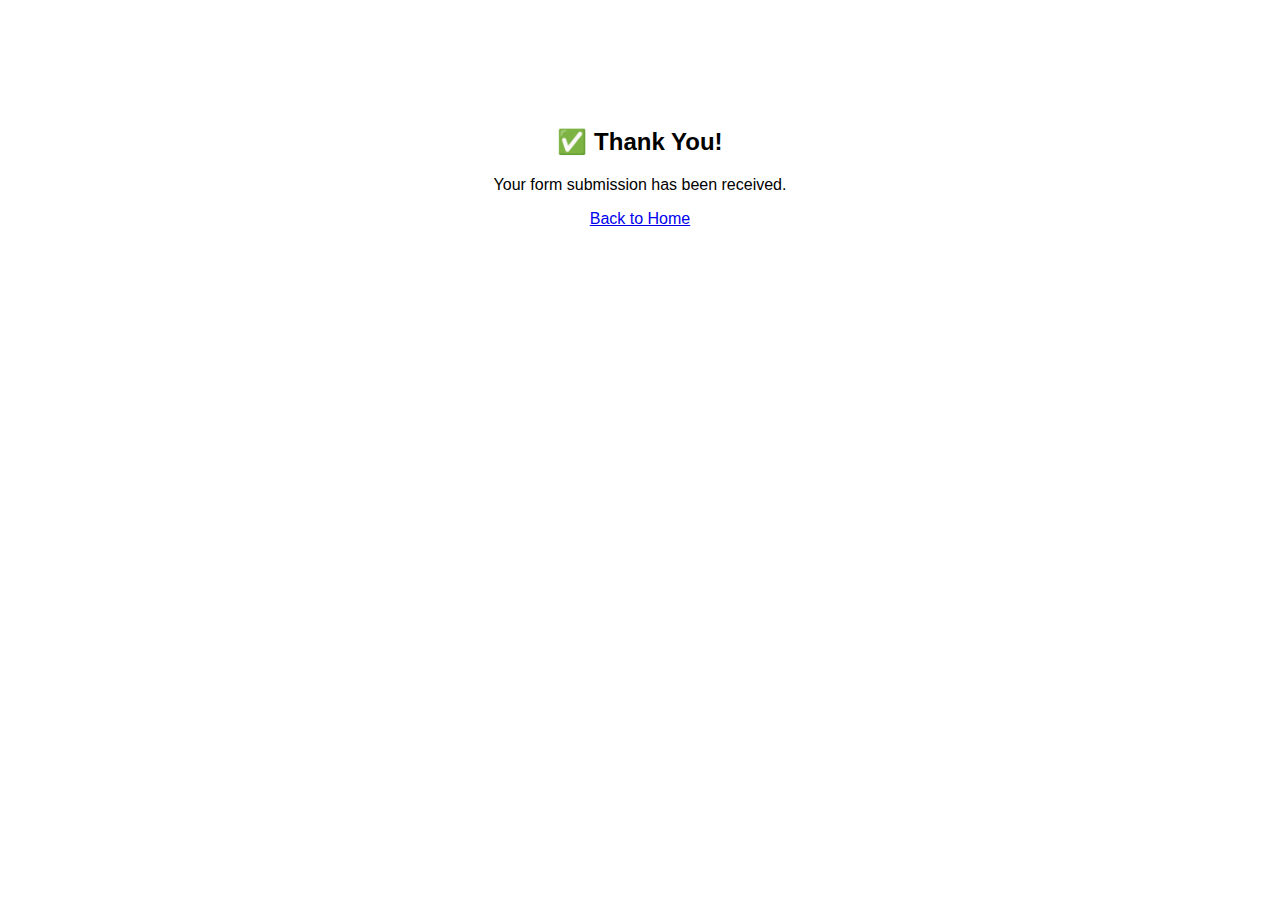
<file: thank-you.html>
<!DOCTYPE html>
<html>
<head>
  <meta charset="UTF-8">
  <title>Thank You</title>
</head>
<body style="text-align:center;padding:100px;font-family:Arial;">

  <h2>✅ Thank You!</h2>
  <p>Your form submission has been received.</p>
  <a href="/">Back to Home</a>

</body>
</html>
</file>
<file: style.css>
.header img {
    width: 50px;   
}

.header a {
    color: aliceblue;
    font-size: 20px;
    text-transform: uppercase;
    transition: .4s;
}


.header a:after {
    content: '';
    position: absolute;
    width: 0;
    height: 4px;
    background-color:#ffbd39;
    bottom: 0px;
    left: 50%;
    transform: translateX(-50%);
    transition: .5s;
}

.header a:hover:after {
    width: calc(100% + 0px);
}

.header a:hover {
    background: #ffbd39;
}


.carousel-item {
    height:600px;
}

.card-imagess{
    height: 274px;
}
.documents-section .box {
    border-radius: 30px;
}

.gallery-section .box {
    border-radius: 30px;
}
.contact-section .box {
    border-radius: 30px;
}
.from {
    width: 100%;
}
element.style {
    width: 50%;
}

/* --- Footer --- */
footer {
    background-color: var(--lwa-dark);
}
footer a {
    text-decoration: none;
}
footer a:hover {
    text-decoration: underline;
}



/* Custom Modal */
.custom-modal {
  display: none;
  position: fixed;
  z-index: 9999;
  left: 0;
  top: 0;
  width: 100%;
  height: 100%;
  background: rgba(0,0,0,0.6);
  justify-content: center;
  align-items: center;
}

.custom-modal-content {
  background: #fff;
  padding: 30px;
  border-radius: 10px;
  text-align: center;
  width: 350px;
}

.custom-modal-content h3 {
  margin-top: 15px;
}

.custom-modal-content button {
  margin-top: 20px;
  padding: 8px 20px;
  background: #6c63ff;
  color: white;
  border: none;
  border-radius: 5px;
}

.check-icon {
  font-size: 40px;
  color: green;
}




    .contact-section .container{
      background:#0f172a;
      color:white;
    }

    .contact-section{
      padding:80px 0;
    }

    /* Modal Style */
    .custom-modal{
      display:none;
      position:fixed;
      top:0;
      left:0;
      width:100%;
      height:100%;
      background:rgba(0,0,0,0.7);
      justify-content:center;
      align-items:center;
      z-index:9999;
    }

    .custom-modal-content{
      background:white;
      color:#222;
      padding:40px;
      border-radius:10px;
      text-align:center;
      width:350px;
      animation:fadeIn 0.3s ease-in-out;
    }

    .check-icon{
      font-size:40px;
      color:green;
      margin-bottom:10px;
    }

    @keyframes fadeIn{
      from{opacity:0;transform:scale(0.8);}
      to{opacity:1;transform:scale(1);}
    }
</file>
